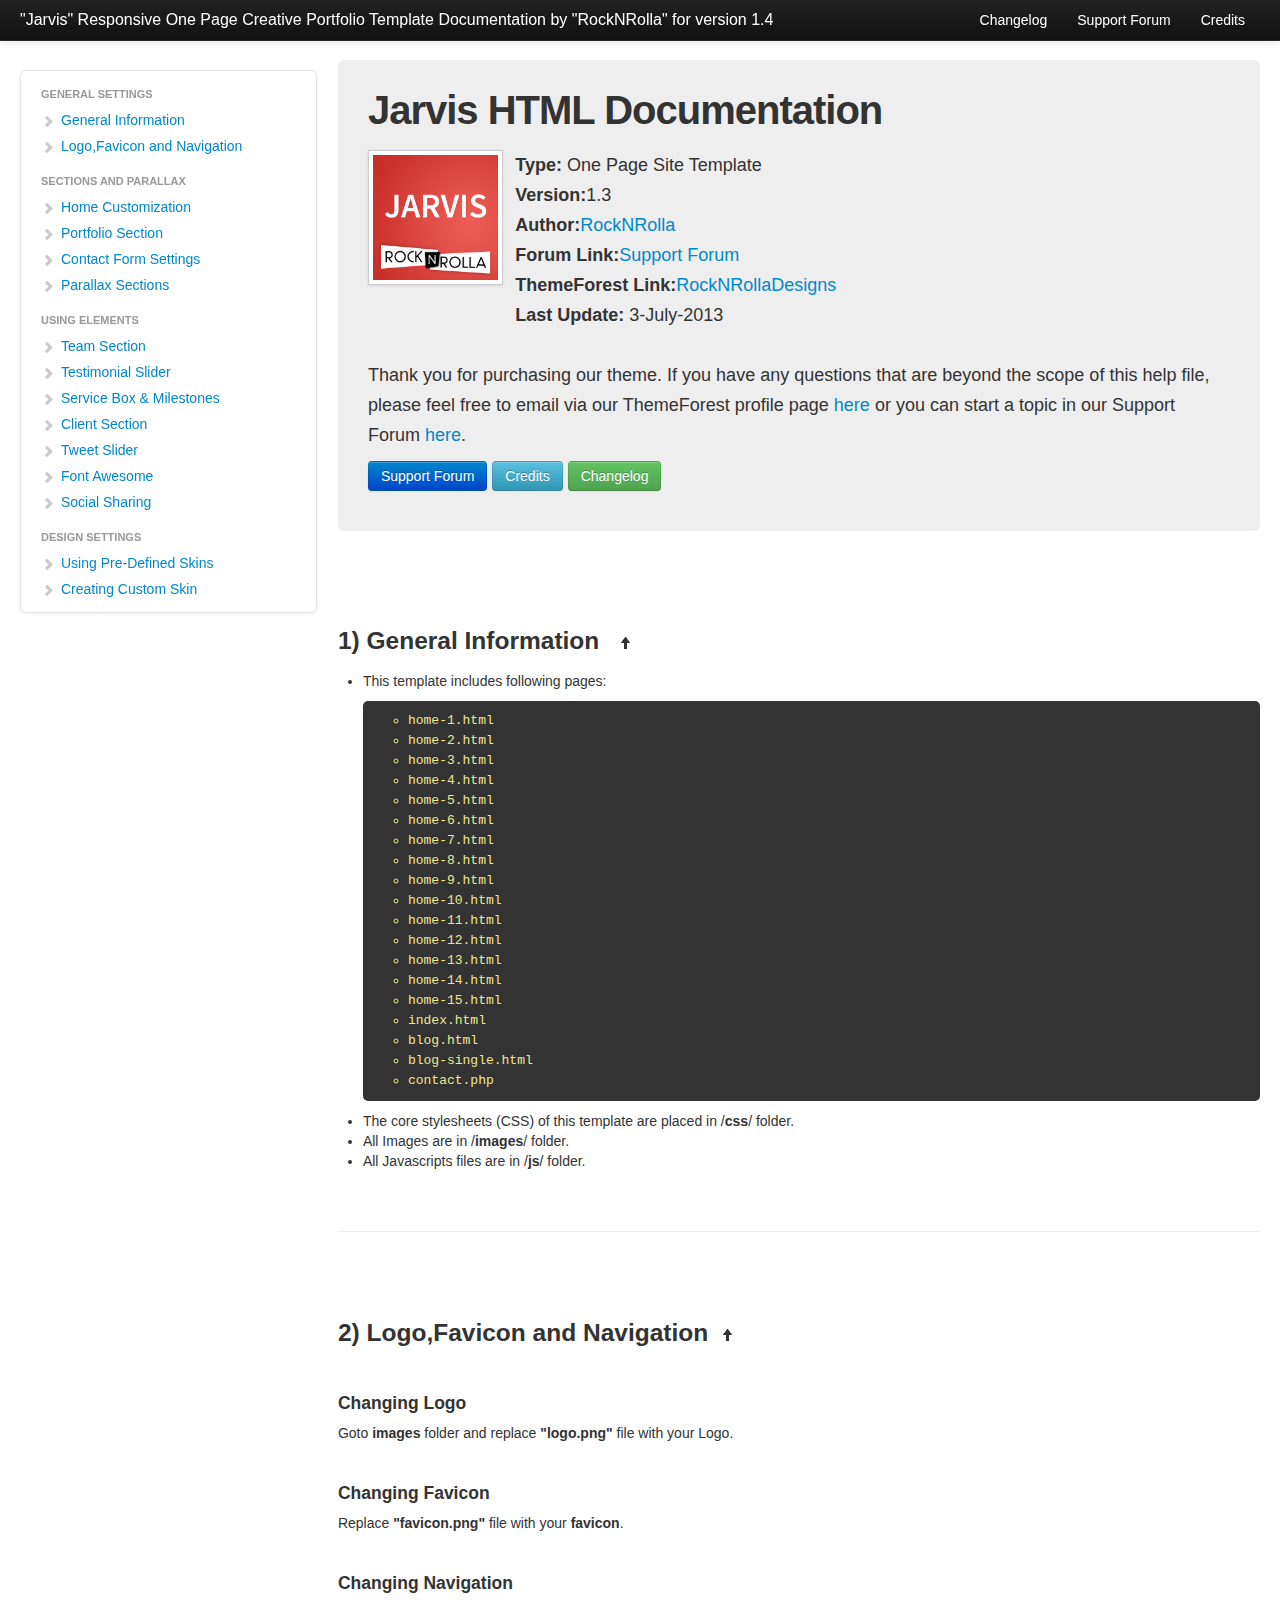
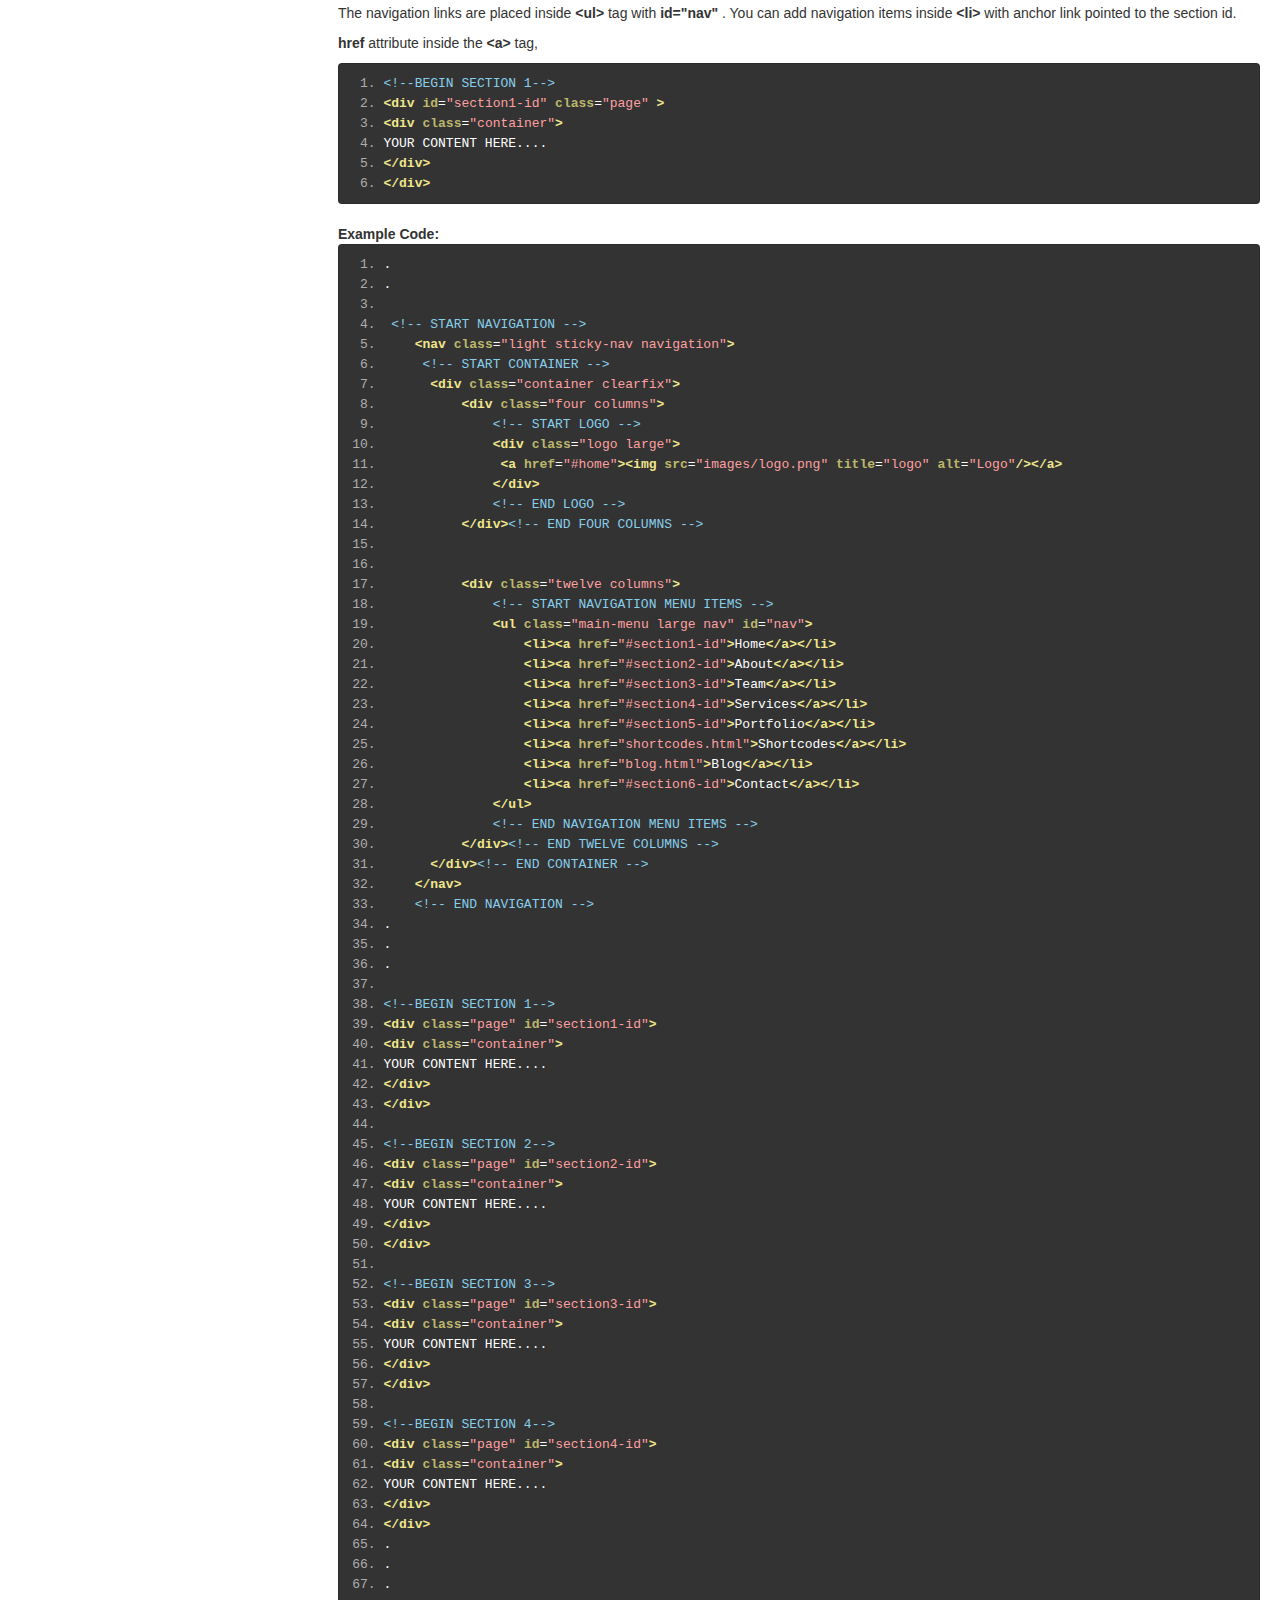
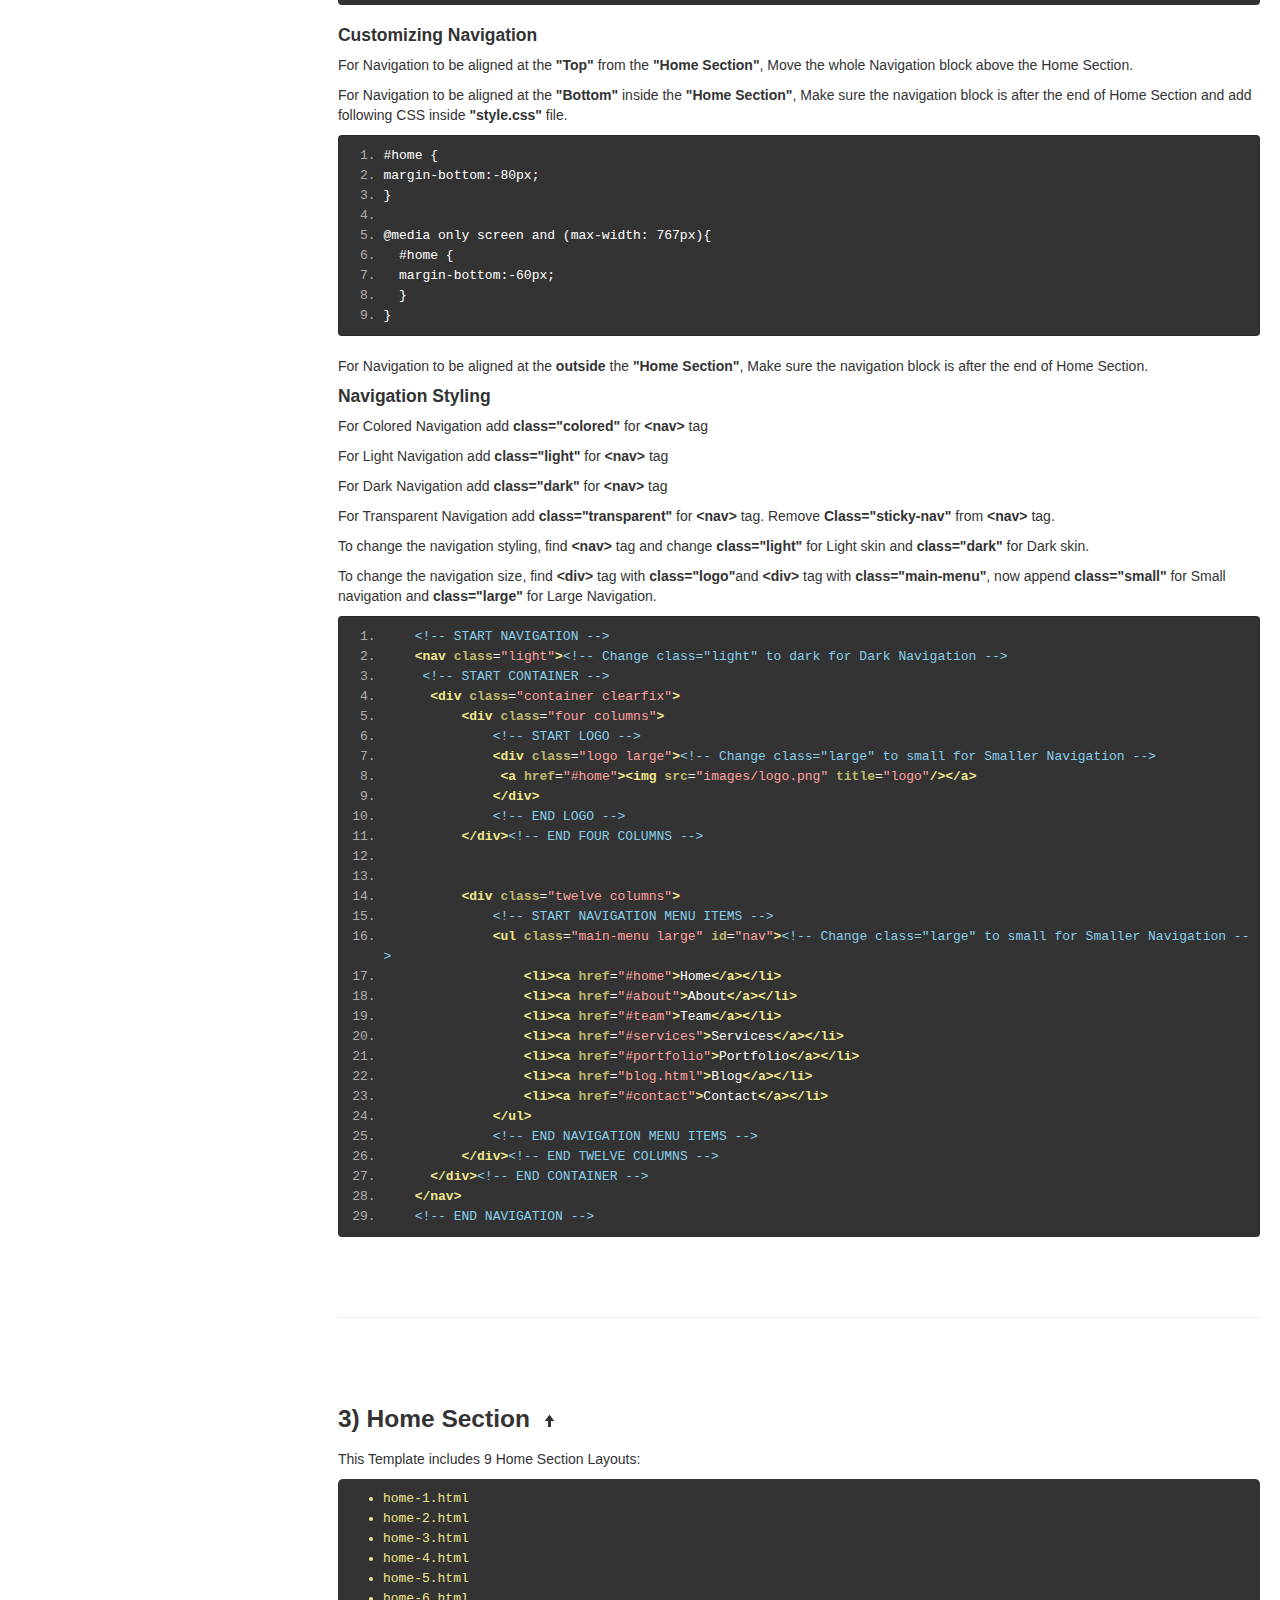
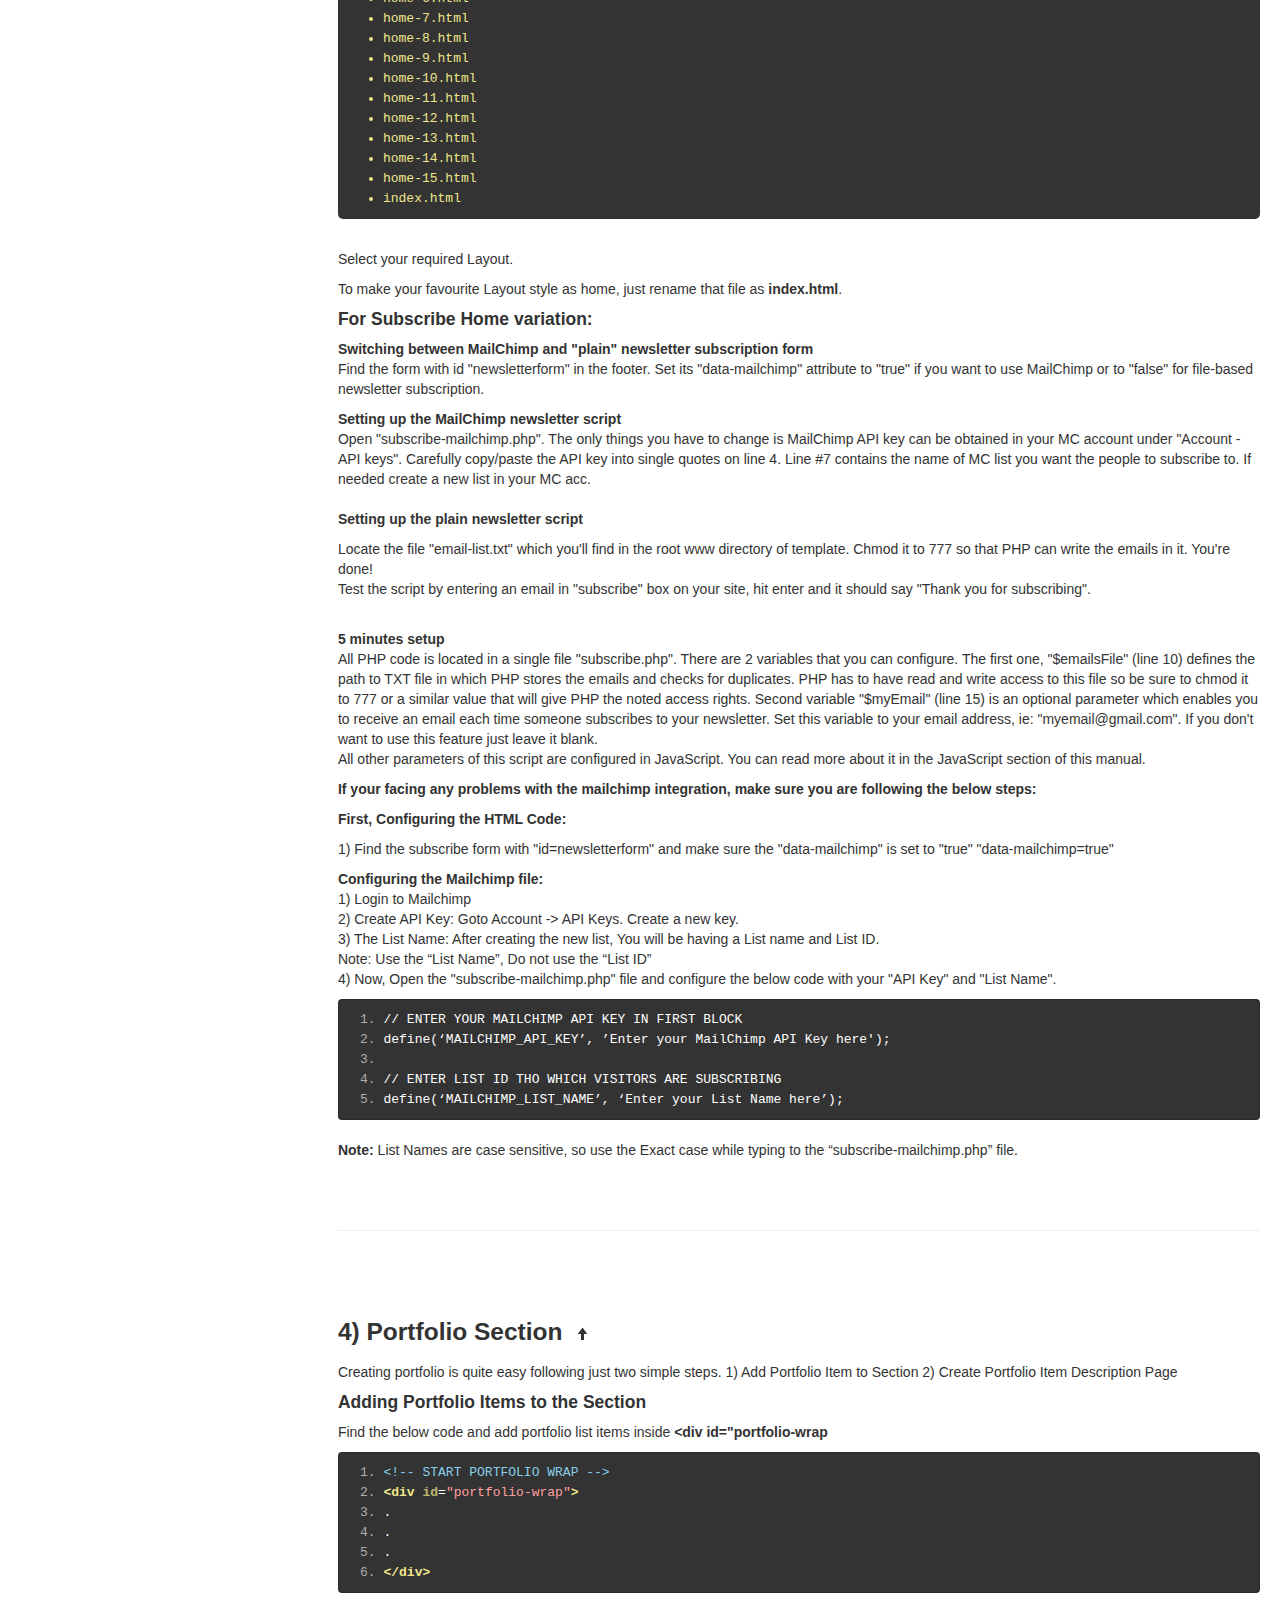
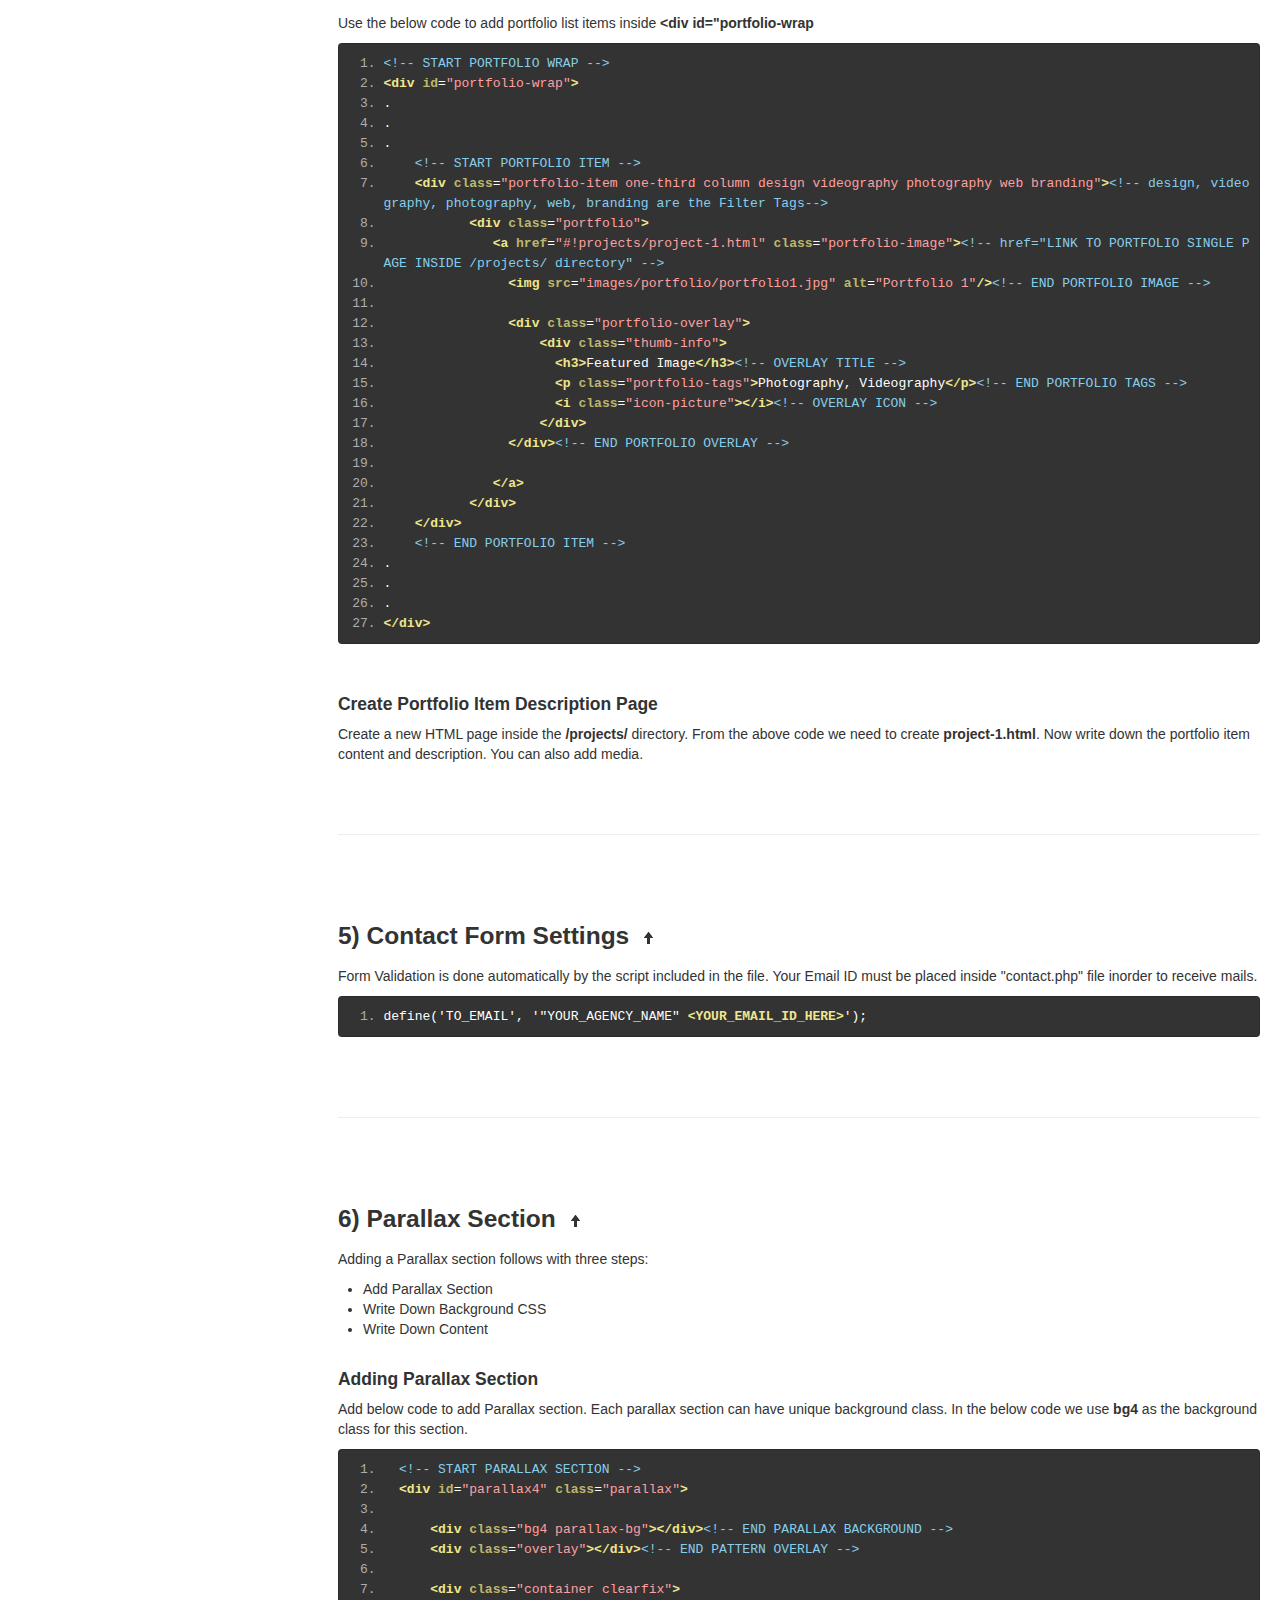
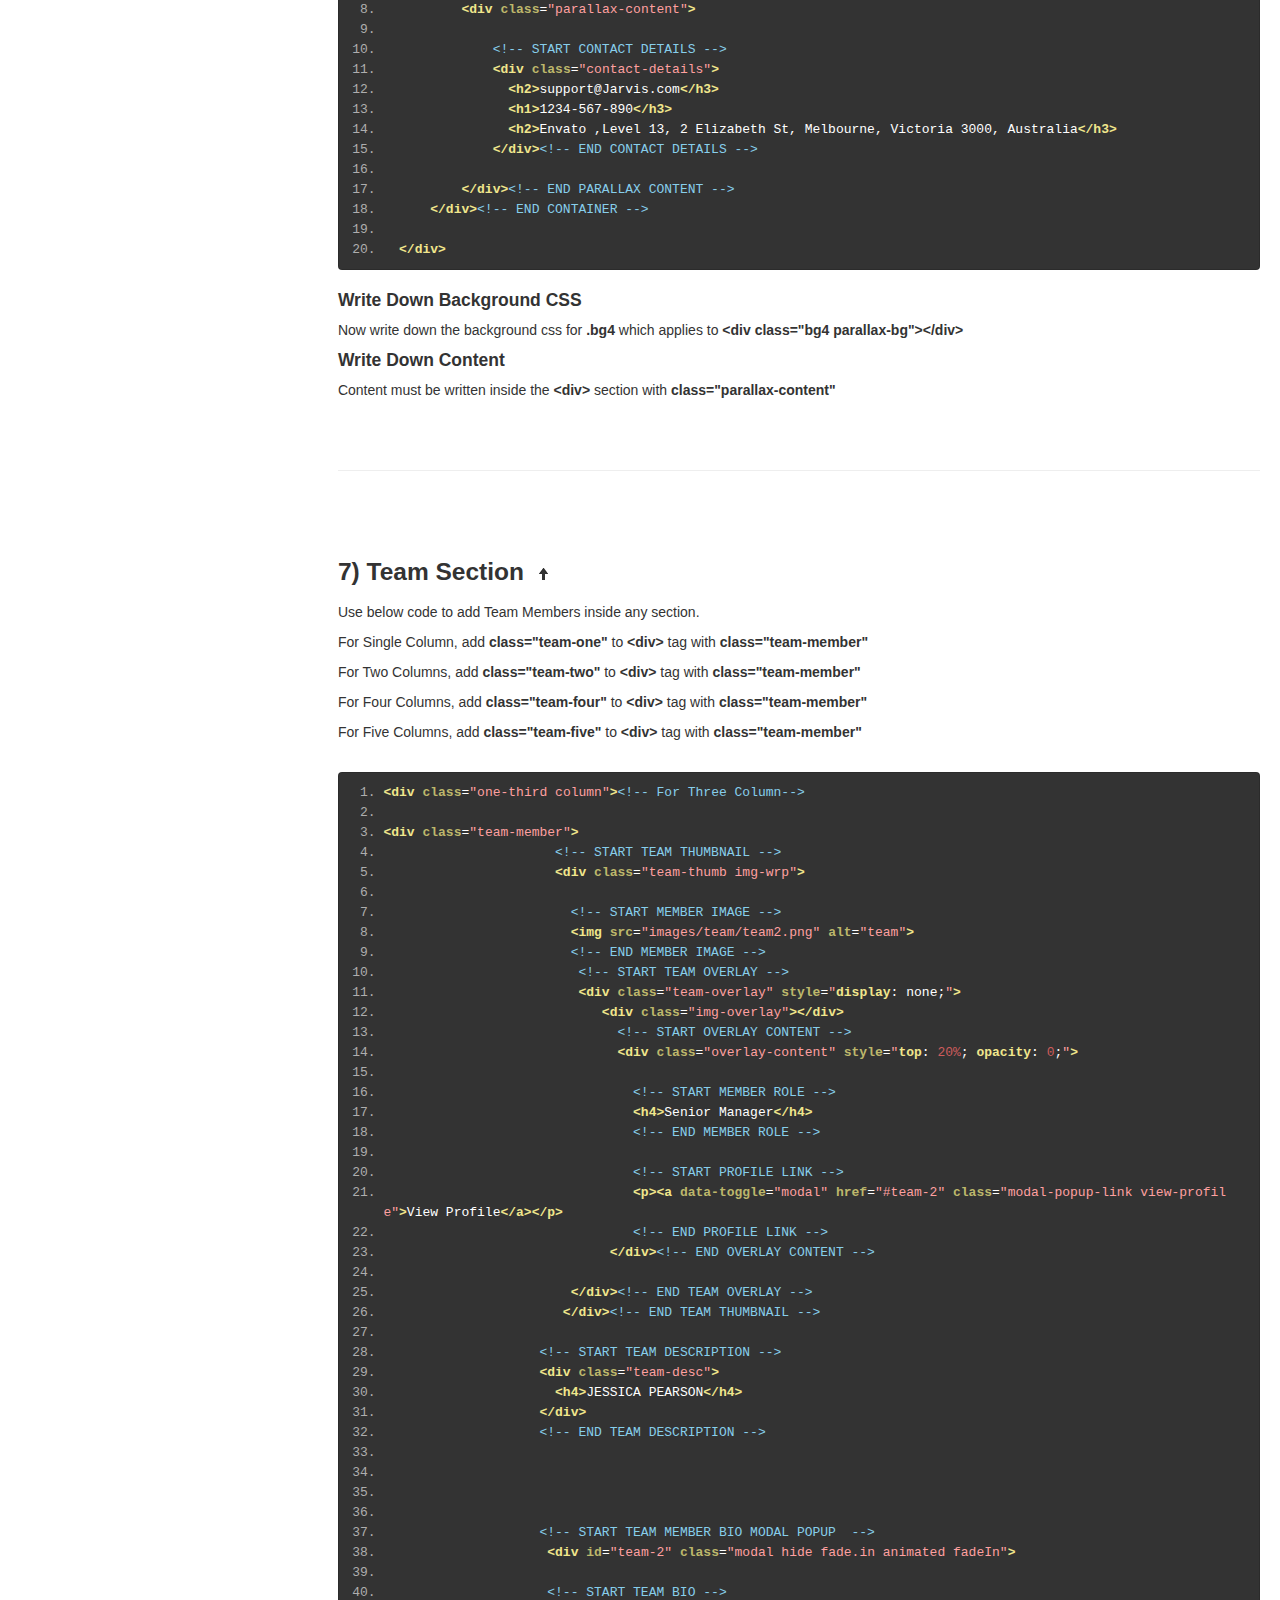
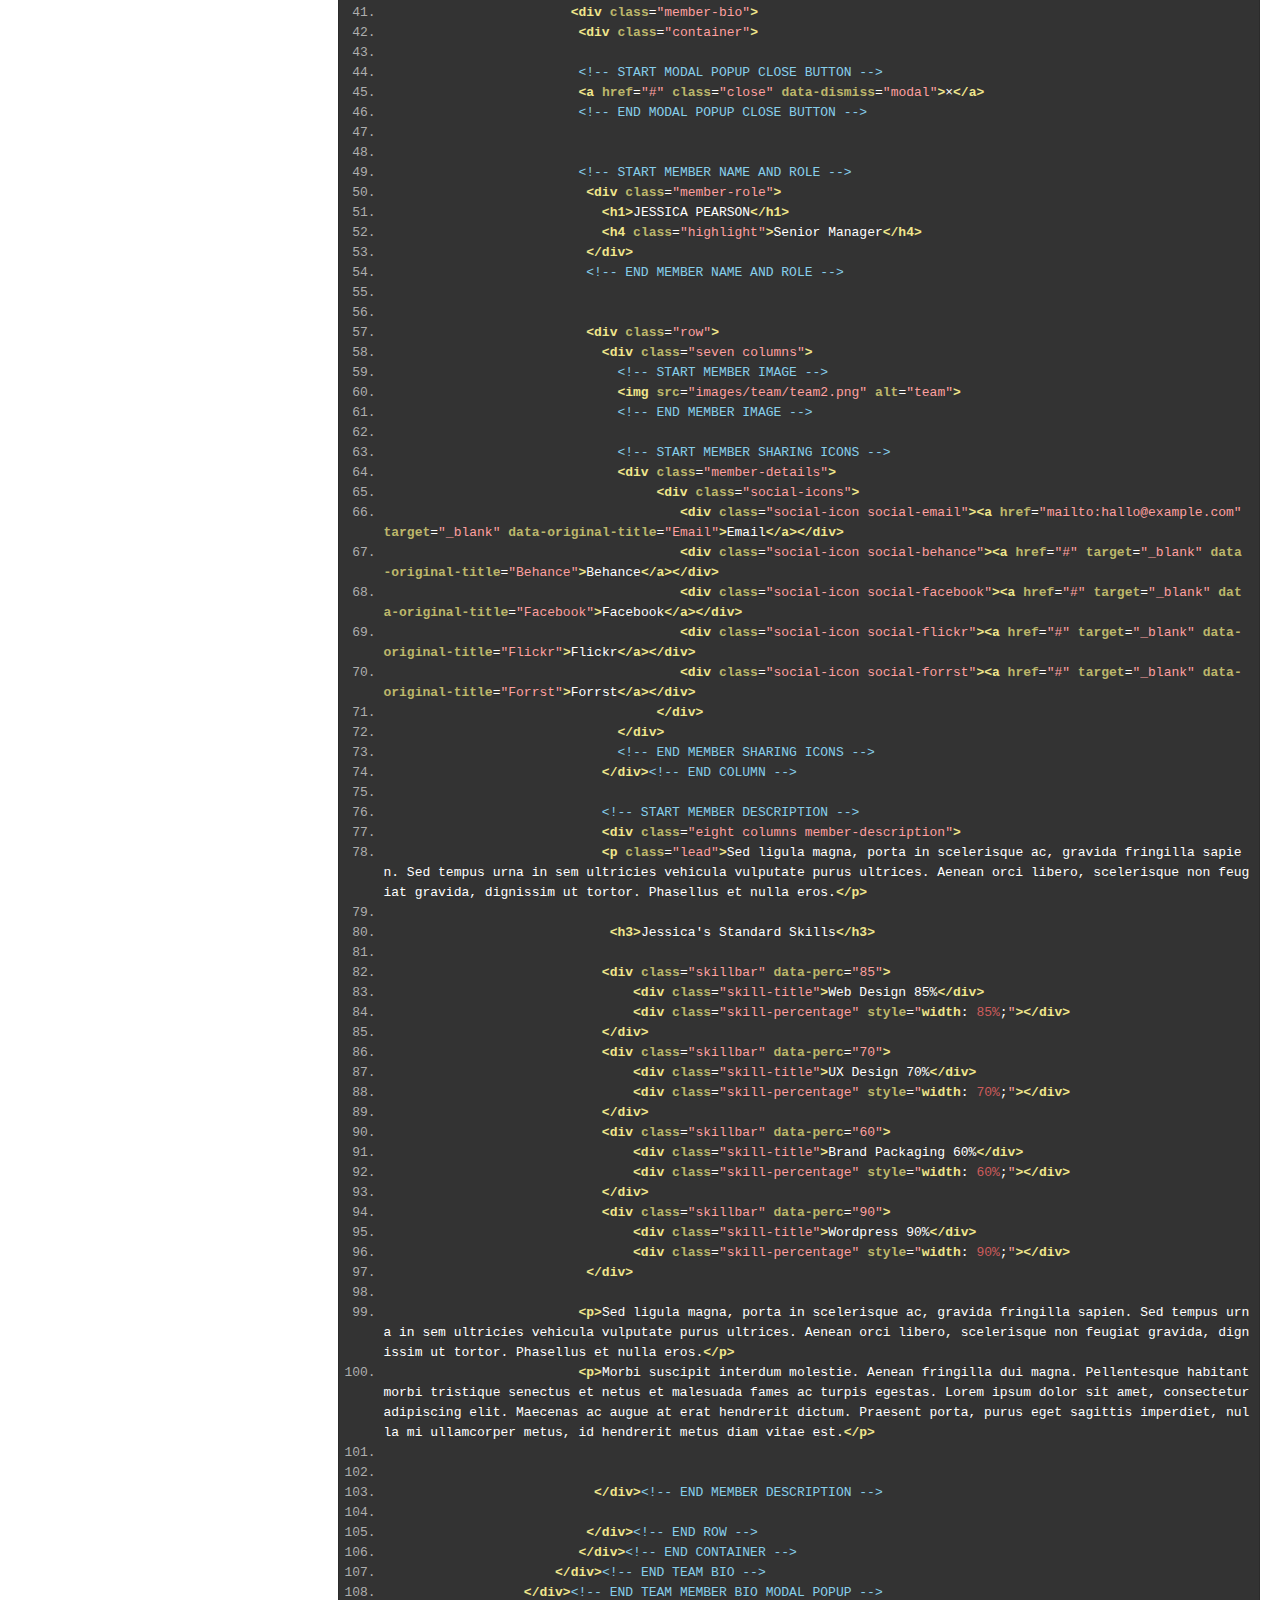
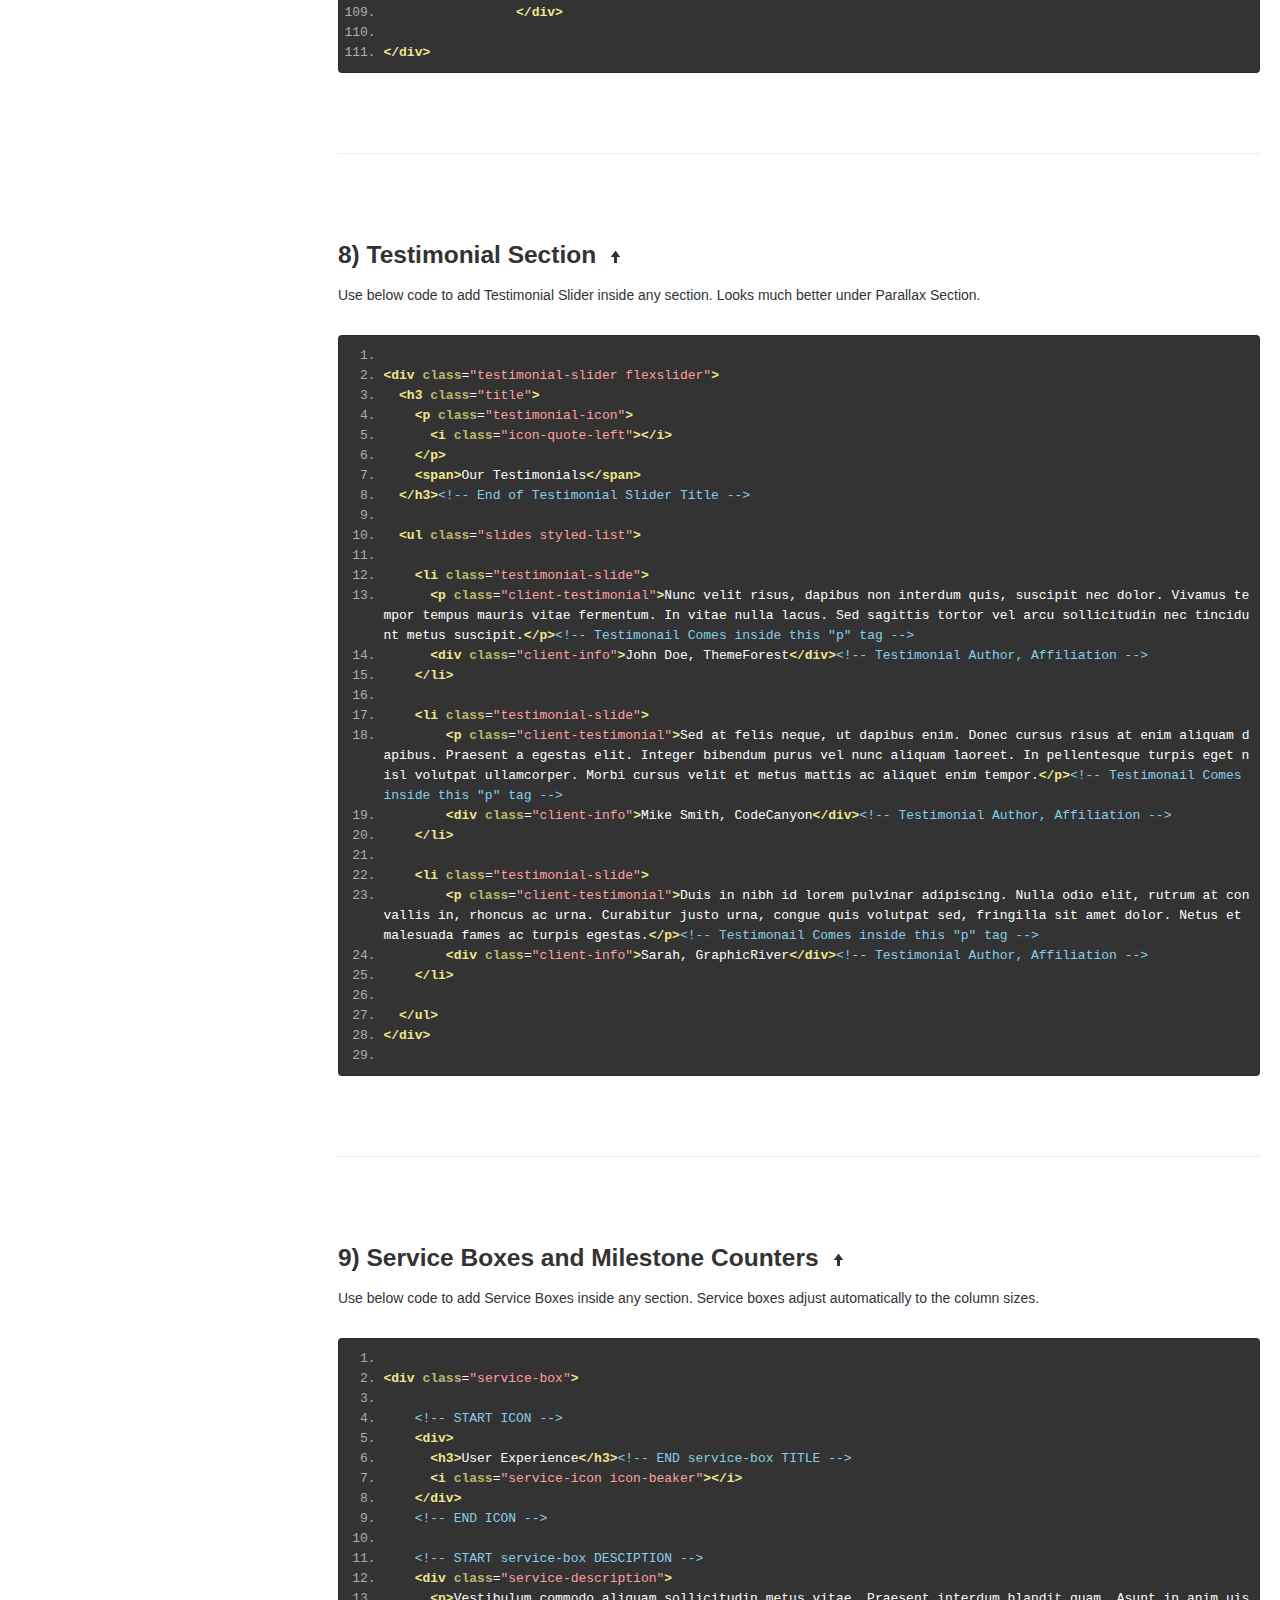
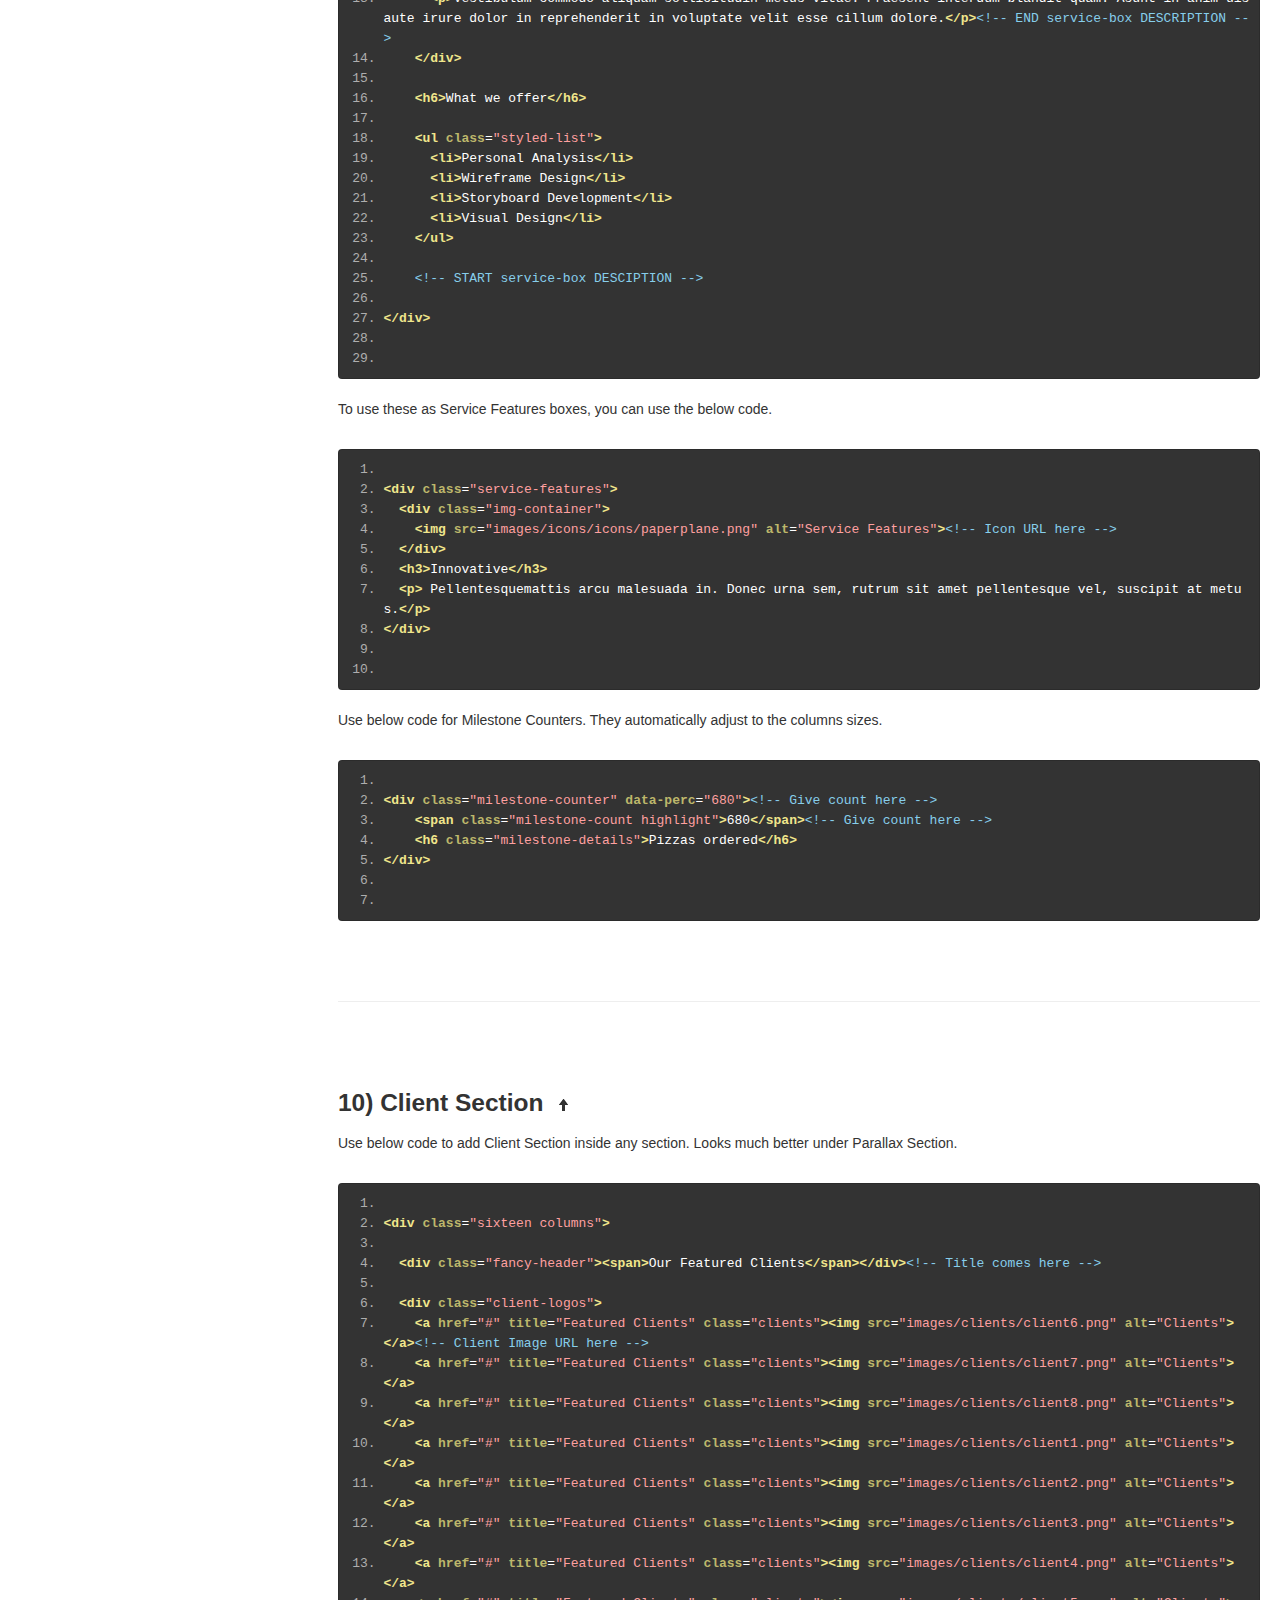
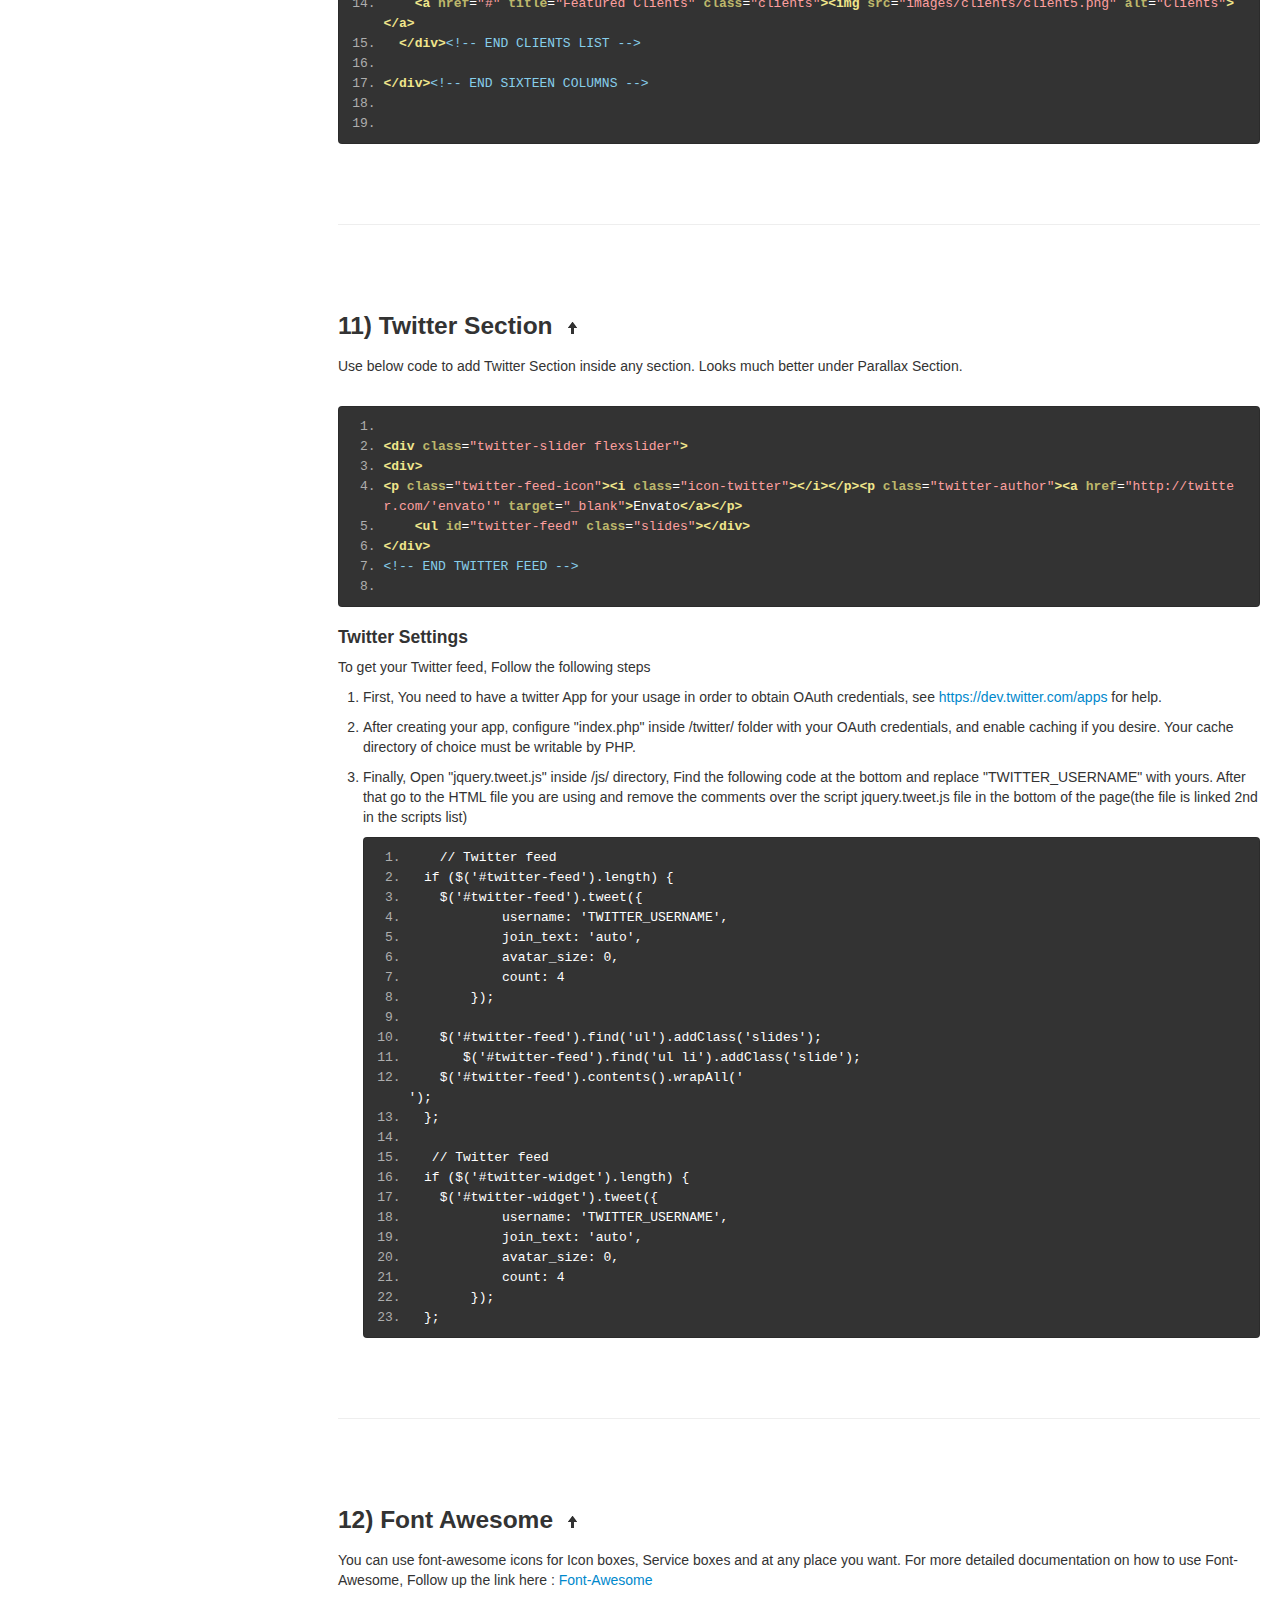
<file: jarvis-v1.4/package/documentation/index.html>
<!DOCTYPE html>
<html lang="en">
  <head>
    <meta charset="utf-8">
    <title>Jarvis Theme Documentation</title>
    <meta name="viewport" content="width=device-width, initial-scale=1.0">
    <meta name="description" content="">
    <meta name="author" content="">

    <!-- Le styles -->
    <link href="./css/bootstrap.css" type="text/css" rel="stylesheet">
   <!-- <link href="./prettify/prettify.css" type="text/css" rel="stylesheet" />-->
    <link href="./prettify/desert.css" type="text/css" rel="stylesheet" />
    
    <script type="text/javascript" src="./prettify/prettify.js"></script>
    <script type="text/javascript" src="./prettify/lang-css.js"></script>

    <style type="text/css">
      body {
        padding-top: 60px;
        padding-bottom: 40px;
      }
      .sidebar-nav {
        padding: 9px 0;
      }
    </style>
   <!-- <link href="../css/bootstrap-responsive.css" rel="stylesheet">-->

    <!-- HTML5 shim, for IE6-8 support of HTML5 elements -->
    <!--[if lt IE 9]>
      <script src="http://html5shim.googlecode.com/svn/trunk/html5.js"></script>
    <![endif]-->

    <!-- Fav and touch icons -->
    <link rel="shortcut icon" href="../assets/ico/favicon.ico">
    <link rel="apple-touch-icon-precomposed" sizes="144x144" href="../assets/ico/apple-touch-icon-144-precomposed.png">
    <link rel="apple-touch-icon-precomposed" sizes="114x114" href="../assets/ico/apple-touch-icon-114-precomposed.png">
    <link rel="apple-touch-icon-precomposed" sizes="72x72" href="../assets/ico/apple-touch-icon-72-precomposed.png">
    <link rel="apple-touch-icon-precomposed" href="../assets/ico/apple-touch-icon-57-precomposed.png">
  </head>

<body onload="prettyPrint()" data-spy="scroll" data-target=".bs-docs-sidebar" data-offset-top="200">

<div class="navbar navbar-inverse navbar-fixed-top">
  <div class="navbar-inner">
    <div class="container-fluid">
      <a class="brand" href="#">"Jarvis" Responsive One Page Creative Portfolio Template Documentation by "RockNRolla" for version 1.4</a>
    <div class="nav-collapse collapse">
        <ul class="nav pull-right">
          <li><a href="#changelog" role="button" data-toggle="modal">Changelog</a></li>
          <li><a href="http://support.rocknrolladesigns.com" target="_blank">Support Forum</a></li>
          <li><a href="#credits" role="button" data-toggle="modal">Credits</a></li>
        </ul>
      </div>
    </div>
  </div>
</div>

<div class="container-fluid">
  <div class="row-fluid">
    
    <div class="span3 bs-docs-sidebar">
      <div class="well bs-docs-sidenav affix" data-spy="affix">
        <ul class="nav nav-list">          
            <li class="nav-header">General Settings</li>
            <li><a href="#general-info"><i class="icon-chevron-right"></i>General Information</a></li>          
            <li><a href="#logo"><i class="icon-chevron-right"></i>Logo,Favicon and Navigation</a></li>
            
            <li class="nav-header">Sections and Parallax</li>
            <li><a href="#home"><i class="icon-chevron-right"></i>Home Customization</a></li>
            <li><a href="#portfolio"><i class="icon-chevron-right"></i>Portfolio Section</a></li>
            <li><a href="#contact"><i class="icon-chevron-right"></i>Contact Form Settings</a></li>
            <li><a href="#parallax"><i class="icon-chevron-right"></i>Parallax Sections</a></li>
            
            <li class="nav-header">Using Elements</li>
            <li><a href="#team"><i class="icon-chevron-right"></i>Team Section</a></li>
            <li><a href="#testis"><i class="icon-chevron-right"></i>Testimonial Slider</a></li>
            <li><a href="#service-box"><i class="icon-chevron-right"></i>Service Box &amp; Milestones</a></li>
            <li><a href="#client"><i class="icon-chevron-right"></i>Client Section</a></li>
            <li><a href="#tweet"><i class="icon-chevron-right"></i>Tweet Slider</a></li>
            <li><a href="#font-awesome"><i class="icon-chevron-right"></i>Font Awesome</a></li>
            <li><a href="#social-share"><i class="icon-chevron-right"></i>Social Sharing</a></li>
            
            <li class="nav-header">Design Settings</li>
            <li><a href="#pre-skins"><i class="icon-chevron-right"></i>Using Pre-Defined Skins</a></li>
            <li><a href="#custom-skin"><i class="icon-chevron-right"></i>Creating Custom Skin</a></li>
            
        </ul>
      </div><!--/.well -->
    </div><!--/span3-->
    

	<div class="span9">
      <div class="hero-unit">
        <h1>Jarvis HTML Documentation</h1>
        
        <div class="row-fluid" style="margin:20px 0px;">
        
            <div class="span2"><img src="./img/thumbnail.png" class="img-polaroid" width="150" height="150"></div>
           
            <div class="span10">
            <strong>Type: </strong>One Page Site Template<br>
            <strong>Version:</strong>1.3<br> 
            <strong>Author:</strong><a href="http://themeforest.net/user/RockNRollaDesigns/" target="_blank">RockNRolla</a><br>                 
            <strong>Forum Link:</strong><a href="http://suppport.rocknrolladesigns.com" target="_blank">Support Forum</a><br>  
            <strong>ThemeForest Link:</strong><a href="http://themeforest.net/user/RockNRollaDesigns" target="_blank">RockNRollaDesigns</a><br>
            <strong>Last Update:</strong> 3-July-2013</p>            
            </div>
        
        </div><!--/.row-fluid-->
        
        <p>Thank you for purchasing our theme. If you have any questions that are beyond the scope of this help file, please feel free to email via our ThemeForest profile page <a href="http://themeforest.net/user/RockNRollaDesigns" target="_blank">here</a> or you can start a topic in our Support Forum <a href="http://support.rocknrolladesigns.com" target="_blank">here</a>. </p>
        <p>
        <a href="http://support.rocknrolladesigns.com" target="_blank" class="btn btn-primary btn-inversebtn-success">Support Forum</a>
        <a href="#credits" role="button" data-toggle="modal" class="btn btn-primary btn-info">Credits</a>
        <a href="#changelog" role="button" data-toggle="modal" class="btn btn-primary btn-success">Changelog</a></p>
        
      </div><!--/.hero-unit-->
      
<!-- General Information -->
<h3 id="general-info" class="ptop60"><strong>1) General Information </strong><a href="#" class="btn btn-link"><i class="icon-arrow-up"></i></a></h3>

<ul>

<li>This template includes following pages: 
<div class="box">
<ul>
<li>home-1.html</li>
<li>home-2.html</li>
<li>home-3.html</li>
<li>home-4.html</li>
<li>home-5.html</li>
<li>home-6.html</li>
<li>home-7.html</li>
<li>home-8.html</li>
<li>home-9.html</li>
<li>home-10.html</li>
<li>home-11.html</li>
<li>home-12.html</li>
<li>home-13.html</li>
<li>home-14.html</li>
<li>home-15.html</li>
<li>index.html</li>
<li>blog.html</li>
<li>blog-single.html</li>
<li>contact.php</li>
</ul>
</div>
</li>

<li>The core stylesheets (CSS) of this template are placed in /<strong>css</strong>/ folder.</li> 
<li>All Images are in /<strong>images</strong>/ folder.</li>
<li>All Javascripts files are in /<strong>js</strong>/ folder.</li>

</ul>		
<br><br>
<hr>


<!-- Logo,Favicon and Navigation -->
<h3 id="logo" class="ptop60"><strong>2) Logo,Favicon and Navigation</strong><a href="#" class="btn btn-link"><i class="icon-arrow-up"></i></a></h3>      

<br>
<h4>Changing Logo</h4>
<p>Goto <strong>images</strong> folder and replace <strong>"logo.png"</strong> file with your Logo.</p>

<br>
<h4>Changing Favicon</h4>
<p>Replace <strong>"favicon.png"</strong> file with your <strong>favicon</strong>.</p>

<br>
<h4>Changing Navigation</h4>
<p>The navigation links are placed inside <strong>&lt;ul&gt;</strong> tag with <strong>id="nav" </strong>. You can add navigation items inside <strong>&lt;li></strong> with anchor link pointed to the section id.</p>
<p><strong>href</strong> attribute inside the <strong>&lt;a></strong> tag,</p> 

<pre class="prettyprint linenums lang-html">
&lt;!--BEGIN SECTION 1-->
&lt;div id="section1-id" class="page" >
&lt;div class="container">
YOUR CONTENT HERE....
&lt;/div>
&lt;/div>
</pre>


<strong>Example Code:</strong>
<pre class="prettyprint linenums lang-html">
.
.

 &lt;!-- START NAVIGATION -->
    &lt;nav class="light sticky-nav navigation">
     &lt;!-- START CONTAINER --> 
      &lt;div class="container clearfix">      
          &lt;div class="four columns">      
              &lt;!-- START LOGO --> 
              &lt;div class="logo large">
               &lt;a href="#home">&lt;img src="images/logo.png" title="logo" alt="Logo"/>&lt;/a>
              &lt;/div>
              &lt;!-- END LOGO -->     
          &lt;/div>&lt;!-- END FOUR COLUMNS -->   
          
                   
          &lt;div class="twelve columns">                
              &lt;!-- START NAVIGATION MENU ITEMS -->
              &lt;ul class="main-menu large nav" id="nav">
                  &lt;li>&lt;a href="#section1-id">Home&lt;/a>&lt;/li>                
                  &lt;li>&lt;a href="#section2-id">About&lt;/a>&lt;/li>
                  &lt;li>&lt;a href="#section3-id">Team&lt;/a>&lt;/li>
                  &lt;li>&lt;a href="#section4-id">Services&lt;/a>&lt;/li>
                  &lt;li>&lt;a href="#section5-id">Portfolio&lt;/a>&lt;/li>
                  &lt;li>&lt;a href="shortcodes.html">Shortcodes&lt;/a>&lt;/li>                  
                  &lt;li>&lt;a href="blog.html">Blog&lt;/a>&lt;/li>                  
                  &lt;li>&lt;a href="#section6-id">Contact&lt;/a>&lt;/li>
              &lt;/ul>
              &lt;!-- END NAVIGATION MENU ITEMS -->        
          &lt;/div>&lt;!-- END TWELVE COLUMNS --> 
      &lt;/div>&lt;!-- END CONTAINER -->  
    &lt;/nav>
    &lt;!-- END NAVIGATION -->
.
.
.

&lt;!--BEGIN SECTION 1-->
&lt;div class="page" id="section1-id">
&lt;div class="container">
YOUR CONTENT HERE....
&lt;/div>
&lt;/div>

&lt;!--BEGIN SECTION 2-->
&lt;div class="page" id="section2-id">
&lt;div class="container">
YOUR CONTENT HERE....
&lt;/div>
&lt;/div>

&lt;!--BEGIN SECTION 3-->
&lt;div class="page" id="section3-id">
&lt;div class="container">
YOUR CONTENT HERE....
&lt;/div>
&lt;/div>

&lt;!--BEGIN SECTION 4-->
&lt;div class="page" id="section4-id">
&lt;div class="container">
YOUR CONTENT HERE....
&lt;/div>
&lt;/div>
.
.
.
</pre>     


<h4>Customizing Navigation</h4>
<p>For Navigation to be aligned at the <strong>"Top"</strong> from the <strong>"Home Section"</strong>, Move the whole Navigation block above the Home Section.</p>
<p>For Navigation to be aligned at the <strong>"Bottom"</strong> inside the <strong>"Home Section"</strong>, Make sure the navigation block is after the end of Home Section and add following CSS inside <strong>"style.css"</strong> file.</p>
<pre class="prettyprint linenums lang-html">
#home {
margin-bottom:-80px;
}

@media only screen and (max-width: 767px){
  #home {
  margin-bottom:-60px;
  }
}
</pre>

<p>For Navigation to be aligned at the <strong>outside</strong> the <strong>"Home Section"</strong>, Make sure the navigation block is after the end of Home Section.</p>


<h4>Navigation Styling</h4>
<p>For Colored Navigation add <strong>class="colored"</strong> for <strong>&lt;nav></strong> tag</p>
<p>For Light Navigation add <strong>class="light"</strong> for <strong>&lt;nav></strong> tag</p>
<p>For Dark Navigation add <strong>class="dark"</strong> for <strong>&lt;nav></strong> tag</p>
<p>For Transparent Navigation add <strong>class="transparent"</strong> for <strong>&lt;nav></strong> tag. Remove <strong>Class="sticky-nav"</strong> from <strong>&lt;nav></strong> tag.</p>
<p>To change the navigation styling, find <strong>&lt;nav></strong> tag and change <strong>class="light"</strong> for Light skin and <strong>class="dark"</strong> for Dark skin.</p>
<p>To change the navigation size, find <strong>&lt;div></strong> tag with <strong>class="logo"</strong>and <strong>&lt;div></strong> tag with <strong>class="main-menu"</strong>, now append <strong>class="small"</strong> for Small navigation and <strong>class="large"</strong> for Large Navigation.</p>
<pre class="prettyprint linenums lang-html">
    &lt;!-- START NAVIGATION -->
    &lt;nav class="light">&lt;!-- Change class="light" to dark for Dark Navigation -->
     &lt;!-- START CONTAINER --> 
      &lt;div class="container clearfix">      
          &lt;div class="four columns">      
              &lt;!-- START LOGO --> 
              &lt;div class="logo large">&lt;!-- Change class="large" to small for Smaller Navigation -->
               &lt;a href="#home">&lt;img src="images/logo.png" title="logo"/>&lt;/a>
              &lt;/div>
              &lt;!-- END LOGO -->     
          &lt;/div>&lt;!-- END FOUR COLUMNS -->   
          
                   
          &lt;div class="twelve columns">                
              &lt;!-- START NAVIGATION MENU ITEMS -->
              &lt;ul class="main-menu large" id="nav">&lt;!-- Change class="large" to small for Smaller Navigation -->
                  &lt;li>&lt;a href="#home">Home&lt;/a>&lt;/li>                
                  &lt;li>&lt;a href="#about">About&lt;/a>&lt;/li>
                  &lt;li>&lt;a href="#team">Team&lt;/a>&lt;/li>
                  &lt;li>&lt;a href="#services">Services&lt;/a>&lt;/li>
                  &lt;li>&lt;a href="#portfolio">Portfolio&lt;/a>&lt;/li>
                  &lt;li>&lt;a href="blog.html">Blog&lt;/a>&lt;/li>                  
                  &lt;li>&lt;a href="#contact">Contact&lt;/a>&lt;/li>
              &lt;/ul>
              &lt;!-- END NAVIGATION MENU ITEMS -->        
          &lt;/div>&lt;!-- END TWELVE COLUMNS --> 
      &lt;/div>&lt;!-- END CONTAINER -->  
    &lt;/nav>
    &lt;!-- END NAVIGATION -->
</pre>  
<br><br> 
<hr>
 
 
<!-- Home Section -->
<h3 id="home" class="ptop60"><strong>3) Home Section</strong><a href="#" class="btn btn-link"><i class="icon-arrow-up"></i></a></h3>
 
<p>This Template includes 9 Home Section Layouts:</p>

<div class="box">
<ul>
<li>home-1.html</li>
<li>home-2.html</li>
<li>home-3.html</li>
<li>home-4.html</li>
<li>home-5.html</li>
<li>home-6.html</li>
<li>home-7.html</li>
<li>home-8.html</li>
<li>home-9.html</li>
<li>home-10.html</li>
<li>home-11.html</li>
<li>home-12.html</li>
<li>home-13.html</li>
<li>home-14.html</li>
<li>home-15.html</li>
<li>index.html</li>
</ul>
</div>

<br>

<p>Select your required Layout.</p>
<p> To make your favourite Layout style as home, just rename that file as <strong>index.html</strong>.</p>

<h4>For Subscribe Home variation:</h4>

<b>Switching between MailChimp and "plain" newsletter subscription form</b><br>
<p>Find the form with id "newsletterform" in the footer. Set its "data-mailchimp" attribute to "true" if you want to use MailChimp or to "false" for file-based newsletter subscription.</p>

<b>Setting up the MailChimp newsletter script</b><br>
<p>Open "subscribe-mailchimp.php". The only things you have to change is MailChimp API key can be obtained in your MC account under "Account - API keys". Carefully copy/paste the API key into single quotes on line 4. Line #7 contains the name of MC list you want the people to subscribe to. If needed create a new list in your MC acc.<br><br>

<b>Setting up the plain newsletter script</b><br>
<p>Locate the file "email-list.txt" which you'll find in the root www directory of template. Chmod it to 777 so that PHP can write the emails in it. You're done!<br>
Test the script by entering an email in "subscribe" box on your site, hit enter and it should say "Thank you for subscribing".<br><br></p>

<p><b>5 minutes setup</b><br>
All PHP code is located in a single file "subscribe.php". There are 2 variables that you can configure. The first one, "$emailsFile" (line 10) defines the path to TXT file in which PHP stores the emails and checks for duplicates. PHP has to have read and write access to this file so be sure to chmod it to 777 or a similar value that will give PHP the noted access rights. Second variable "$myEmail" (line 15) is an optional parameter which enables you to receive an email each time someone subscribes to your newsletter. Set this variable to your email address, ie: "myemail@gmail.com". If you don't want to use this feature just leave it blank.<br>
All other parameters of this script are configured in JavaScript. You can read more about it in the JavaScript section of this manual. </p>

<p><b>If your facing any problems with the mailchimp integration, make sure you are following the below steps:</b></p>

<p><b>First, Configuring the HTML Code:</b></p>
<p>1) Find the subscribe form with "id=newsletterform" and make sure the "data-mailchimp" is set to "true"
"data-mailchimp=true"</p>
<p><b>Configuring the Mailchimp file:</b><br>
1) Login to Mailchimp<br>
2) Create API Key: Goto Account -> API Keys. Create a new key.<br>
3) The List Name: After creating the new list, You will be having a List name and List ID.<br>
Note: Use the “List Name”, Do not use the “List ID”<br>
4) Now, Open the "subscribe-mailchimp.php" file and configure the below code with your "API Key" and "List Name".</p>

<pre class="prettyprint linenums lang-html">
// ENTER YOUR MAILCHIMP API KEY IN FIRST BLOCK
define(‘MAILCHIMP_API_KEY’, ’Enter your MailChimp API Key here′);

// ENTER LIST ID THO WHICH VISITORS ARE SUBSCRIBING
define(‘MAILCHIMP_LIST_NAME’, ‘Enter your List Name here’);
</pre>

<p><strong>Note:</strong> List Names are case sensitive, so use the Exact case while typing to the “subscribe-mailchimp.php” file.</p>


<br><br>
<hr>

<!-- Portfolio Section -->
<h3 id="portfolio" class="ptop60"><strong>4) Portfolio Section</strong><a href="#" class="btn btn-link"><i class="icon-arrow-up"></i></a></h3>
 
<p>Creating portfolio is quite easy following just two simple steps. 1) Add Portfolio Item to Section 2) Create Portfolio Item Description Page</p>

<h4>Adding Portfolio Items to the Section</h4>
<p>Find the below code and add portfolio list items inside <strong>&lt;div id="portfolio-wrap</strong></p>

<pre class="prettyprint linenums lang-html">
&lt;!-- START PORTFOLIO WRAP -->  
&lt;div id="portfolio-wrap">
.
.
.
&lt;/div>
</pre>  

<p>Use the below code to add portfolio list items inside <strong>&lt;div id="portfolio-wrap</strong></p>

<pre class="prettyprint linenums lang-html">
&lt;!-- START PORTFOLIO WRAP -->  
&lt;div id="portfolio-wrap">
.
.
.
    &lt;!-- START PORTFOLIO ITEM -->                   
    &lt;div class="portfolio-item one-third column design videography photography web branding">&lt;!-- design, videography, photography, web, branding are the Filter Tags-->
           &lt;div class="portfolio">
              &lt;a href="#!projects/project-1.html" class="portfolio-image">&lt;!-- href="LINK TO PORTFOLIO SINGLE PAGE INSIDE /projects/ directory" -->
                &lt;img src="images/portfolio/portfolio1.jpg" alt="Portfolio 1"/>&lt;!-- END PORTFOLIO IMAGE -->   
                
                &lt;div class="portfolio-overlay">                
                    &lt;div class="thumb-info">                
                      &lt;h3>Featured Image&lt;/h3>&lt;!-- OVERLAY TITLE -->  
                      &lt;p class="portfolio-tags">Photography, Videography&lt;/p>&lt;!-- END PORTFOLIO TAGS -->  
                      &lt;i class="icon-picture">&lt;/i>&lt;!-- OVERLAY ICON --> 
                    &lt;/div>                
                &lt;/div>&lt;!-- END PORTFOLIO OVERLAY --> 
              
              &lt;/a>
           &lt;/div>
    &lt;/div>
    &lt;!-- END PORTFOLIO ITEM -->
.
.
.
&lt;/div>
</pre> 

<br>
<h4>Create Portfolio Item Description Page</h4>
<p>Create a new HTML page inside the <strong>/projects/</strong> directory. From the above code we need to create <strong>project-1.html</strong>. Now write down the portfolio item content and description. You can also add media.</p>

<br><br>
<hr>
 
<!-- Contact Form Settings -->
<h3 id="contact" class="ptop60"><strong>5) Contact Form Settings</strong><a href="#" class="btn btn-link"><i class="icon-arrow-up"></i></a></h3>       
<p>Form Validation is done automatically by the script included in the file. Your Email ID must be placed inside "contact.php" file inorder to receive mails.</p>

<pre class="prettyprint linenums lang-html">
define('TO_EMAIL', '"YOUR_AGENCY_NAME" &lt;YOUR_EMAIL_ID_HERE>');
</pre>
<br><br>
<hr>

<!-- Parallax Section Settings -->
<h3 id="parallax" class="ptop60"><strong>6) Parallax Section</strong><a href="#" class="btn btn-link"><i class="icon-arrow-up"></i></a></h3>       
<p>Adding a Parallax section follows with three steps:</p>
<ul>
  <li>Add Parallax Section</li>
  <li>Write Down Background CSS</li>
  <li>Write Down Content</li>
</ul>

<br>
<h4>Adding Parallax Section</h4>
<p>Add below code to add Parallax section. Each parallax section can have unique background class. In the below code we use <strong>bg4</strong> as the background class for this section.</p>
<pre class="prettyprint linenums lang-html">
  &lt;!-- START PARALLAX SECTION -->
  &lt;div id="parallax4" class="parallax">

      &lt;div class="bg4 parallax-bg">&lt;/div>&lt;!-- END PARALLAX BACKGROUND -->
      &lt;div class="overlay">&lt;/div>&lt;!-- END PATTERN OVERLAY -->
      
      &lt;div class="container clearfix">
          &lt;div class="parallax-content">

              &lt;!-- START CONTACT DETAILS -->
              &lt;div class="contact-details">
                &lt;h2>support@Jarvis.com&lt;/h3>
                &lt;h1>1234-567-890&lt;/h3>
                &lt;h2>Envato ,Level 13, 2 Elizabeth St, Melbourne, Victoria 3000, Australia&lt;/h3>
              &lt;/div>&lt;!-- END CONTACT DETAILS -->
            
          &lt;/div>&lt;!-- END PARALLAX CONTENT -->
      &lt;/div>&lt;!-- END CONTAINER -->

  &lt;/div><!-- END PARALLAX SECTION --> 
</pre>
<h4>Write Down Background CSS</h4>
<p>Now write down the background css for <strong>.bg4</strong> which applies to <strong>&lt;div class="bg4 parallax-bg">&lt;/div></strong></p>
<h4>Write Down Content</h4>
<p>Content must be written inside the <strong>&lt;div></strong> section with <strong>class="parallax-content"</strong></p>
<br><br>
<hr>

<!-- Team Section Settings -->
<h3 id="team" class="ptop60"><strong>7) Team Section</strong><a href="#" class="btn btn-link"><i class="icon-arrow-up"></i></a></h3>       
<p>Use below code to add Team Members inside any section.</p>
<p>For Single Column, add <strong>class="team-one"</strong> to <strong>&lt;div></strong> tag with <strong>class="team-member"</strong></p>
<p>For Two Columns, add <strong>class="team-two"</strong> to <strong>&lt;div></strong> tag with <strong>class="team-member"</strong></p>
<p>For Four Columns, add <strong>class="team-four"</strong> to <strong>&lt;div></strong> tag with <strong>class="team-member"</strong></p>
<p>For Five Columns, add <strong>class="team-five"</strong> to <strong>&lt;div></strong> tag with <strong>class="team-member"</strong></p>

<br>
<pre class="prettyprint linenums lang-html">
&lt;div class="one-third column">&lt;!-- For Three Column-->              
    
&lt;div class="team-member">
                      &lt;!-- START TEAM THUMBNAIL -->  
                      &lt;div class="team-thumb img-wrp">
                      
                        &lt;!-- START MEMBER IMAGE --> 
                        &lt;img src="images/team/team2.png" alt="team">  
                        &lt;!-- END MEMBER IMAGE --> 
                         &lt;!-- START TEAM OVERLAY -->  
                         &lt;div class="team-overlay" style="display: none;">
                            &lt;div class="img-overlay">&lt;/div>
                              &lt;!-- START OVERLAY CONTENT -->  
                              &lt;div class="overlay-content" style="top: 20%; opacity: 0;">                            
                                
                                &lt;!-- START MEMBER ROLE --> 
                                &lt;h4>Senior Manager&lt;/h4>
                                &lt;!-- END MEMBER ROLE --> 
                                
                                &lt;!-- START PROFILE LINK --> 
                                &lt;p>&lt;a data-toggle="modal" href="#team-2" class="modal-popup-link view-profile">View Profile&lt;/a>&lt;/p>
                                &lt;!-- END PROFILE LINK -->  
                             &lt;/div>&lt;!-- END OVERLAY CONTENT -->  
                             
                        &lt;/div>&lt;!-- END TEAM OVERLAY -->          
                       &lt;/div>&lt;!-- END TEAM THUMBNAIL -->  
                                       
                    &lt;!-- START TEAM DESCRIPTION -->  
                    &lt;div class="team-desc">
                      &lt;h4>JESSICA PEARSON&lt;/h4>
                    &lt;/div>  
                    &lt;!-- END TEAM DESCRIPTION -->  
                    
                    
                    
                         
                    &lt;!-- START TEAM MEMBER BIO MODAL POPUP  -->
                     &lt;div id="team-2" class="modal hide fade.in animated fadeIn">
                     
                     &lt;!-- START TEAM BIO -->       
                        &lt;div class="member-bio">
                         &lt;div class="container">      
                         
                         &lt;!-- START MODAL POPUP CLOSE BUTTON -->                                     
                         &lt;a href="#" class="close" data-dismiss="modal">×&lt;/a>
                         &lt;!-- END MODAL POPUP CLOSE BUTTON -->
                         
                         
                         &lt;!-- START MEMBER NAME AND ROLE --> 
                          &lt;div class="member-role">
                            &lt;h1>JESSICA PEARSON&lt;/h1>
                            &lt;h4 class="highlight">Senior Manager&lt;/h4>
                          &lt;/div>
                          &lt;!-- END MEMBER NAME AND ROLE -->  
                          
                          
                          &lt;div class="row">
                            &lt;div class="seven columns">
                              &lt;!-- START MEMBER IMAGE --> 
                              &lt;img src="images/team/team2.png" alt="team">  
                              &lt;!-- END MEMBER IMAGE --> 
                              
                              &lt;!-- START MEMBER SHARING ICONS --> 
                              &lt;div class="member-details">                             
                                   &lt;div class="social-icons">
                                      &lt;div class="social-icon social-email">&lt;a href="mailto:hallo@example.com" target="_blank" data-original-title="Email">Email&lt;/a>&lt;/div>
                                      &lt;div class="social-icon social-behance">&lt;a href="#" target="_blank" data-original-title="Behance">Behance&lt;/a>&lt;/div>
                                      &lt;div class="social-icon social-facebook">&lt;a href="#" target="_blank" data-original-title="Facebook">Facebook&lt;/a>&lt;/div>
                                      &lt;div class="social-icon social-flickr">&lt;a href="#" target="_blank" data-original-title="Flickr">Flickr&lt;/a>&lt;/div>
                                      &lt;div class="social-icon social-forrst">&lt;a href="#" target="_blank" data-original-title="Forrst">Forrst&lt;/a>&lt;/div>
                                   &lt;/div>                     
                              &lt;/div>
                              &lt;!-- END MEMBER SHARING ICONS -->   
                            &lt;/div>&lt;!-- END COLUMN --> 
                            
                            &lt;!-- START MEMBER DESCRIPTION --> 
                            &lt;div class="eight columns member-description">
                            &lt;p class="lead">Sed ligula magna, porta in scelerisque ac, gravida fringilla sapien. Sed tempus urna in sem ultricies vehicula vulputate purus ultrices. Aenean orci libero, scelerisque non feugiat gravida, dignissim ut tortor. Phasellus et nulla eros.&lt;/p>
                            
                             &lt;h3>Jessica's Standard Skills&lt;/h3>
  
                            &lt;div class="skillbar" data-perc="85">
                                &lt;div class="skill-title">Web Design 85%&lt;/div>
                                &lt;div class="skill-percentage" style="width: 85%;">&lt;/div>
                            &lt;/div>
                            &lt;div class="skillbar" data-perc="70">
                                &lt;div class="skill-title">UX Design 70%&lt;/div>
                                &lt;div class="skill-percentage" style="width: 70%;">&lt;/div>
                            &lt;/div>
                            &lt;div class="skillbar" data-perc="60">
                                &lt;div class="skill-title">Brand Packaging 60%&lt;/div>
                                &lt;div class="skill-percentage" style="width: 60%;">&lt;/div>
                            &lt;/div>
                            &lt;div class="skillbar" data-perc="90">
                                &lt;div class="skill-title">Wordpress 90%&lt;/div>                      
                                &lt;div class="skill-percentage" style="width: 90%;">&lt;/div>
                          &lt;/div> 
                          
                         &lt;p>Sed ligula magna, porta in scelerisque ac, gravida fringilla sapien. Sed tempus urna in sem ultricies vehicula vulputate purus ultrices. Aenean orci libero, scelerisque non feugiat gravida, dignissim ut tortor. Phasellus et nulla eros.&lt;/p> 
                         &lt;p>Morbi suscipit interdum molestie. Aenean fringilla dui magna. Pellentesque habitant morbi tristique senectus et netus et malesuada fames ac turpis egestas. Lorem ipsum dolor sit amet, consectetur adipiscing elit. Maecenas ac augue at erat hendrerit dictum. Praesent porta, purus eget sagittis imperdiet, nulla mi ullamcorper metus, id hendrerit metus diam vitae est.&lt;/p>    
                         
                          
                           &lt;/div>&lt;!-- END MEMBER DESCRIPTION -->   
                           
                          &lt;/div>&lt;!-- END ROW -->  
                         &lt;/div>&lt;!-- END CONTAINER --> 
                      &lt;/div>&lt;!-- END TEAM BIO -->                     
                  &lt;/div>&lt;!-- END TEAM MEMBER BIO MODAL POPUP -->  
                 &lt;/div>         
    
&lt;/div><!-- END ONE THIRD COULMN -->
</pre>
<br><br>
<hr>

<!-- Testimonial Section Settings -->
<h3 id="testis" class="ptop60"><strong>8) Testimonial Section</strong><a href="#" class="btn btn-link"><i class="icon-arrow-up"></i></a></h3>       
<p>Use below code to add Testimonial Slider inside any section. Looks much better under Parallax Section.</p>

<br>
<pre class="prettyprint linenums lang-html">

&lt;div class="testimonial-slider flexslider">
  &lt;h3 class="title">
    &lt;p class="testimonial-icon">
      &lt;i class="icon-quote-left">&lt;/i>
    &lt;/p>
    &lt;span>Our Testimonials&lt;/span>
  &lt;/h3>&lt;!-- End of Testimonial Slider Title -->

  &lt;ul class="slides styled-list">

    &lt;li class="testimonial-slide">
      &lt;p class="client-testimonial">Nunc velit risus, dapibus non interdum quis, suscipit nec dolor. Vivamus tempor tempus mauris vitae fermentum. In vitae nulla lacus. Sed sagittis tortor vel arcu sollicitudin nec tincidunt metus suscipit.&lt;/p>&lt;!-- Testimonail Comes inside this "p" tag -->
      &lt;div class="client-info">John Doe, ThemeForest&lt;/div>&lt;!-- Testimonial Author, Affiliation -->
    &lt;/li>

    &lt;li class="testimonial-slide">
        &lt;p class="client-testimonial">Sed at felis neque, ut dapibus enim. Donec cursus risus at enim aliquam dapibus. Praesent a egestas elit. Integer bibendum purus vel nunc aliquam laoreet. In pellentesque turpis eget nisl volutpat ullamcorper. Morbi cursus velit et metus mattis ac aliquet enim tempor.&lt;/p>&lt;!-- Testimonail Comes inside this "p" tag -->
        &lt;div class="client-info">Mike Smith, CodeCanyon&lt;/div>&lt;!-- Testimonial Author, Affiliation -->
    &lt;/li>

    &lt;li class="testimonial-slide">
        &lt;p class="client-testimonial">Duis in nibh id lorem pulvinar adipiscing. Nulla odio elit, rutrum at convallis in, rhoncus ac urna. Curabitur justo urna, congue quis volutpat sed, fringilla sit amet dolor. Netus et malesuada fames ac turpis egestas.&lt;/p>&lt;!-- Testimonail Comes inside this "p" tag -->
        &lt;div class="client-info">Sarah, GraphicRiver&lt;/div>&lt;!-- Testimonial Author, Affiliation -->
    &lt;/li>

  &lt;/ul>
&lt;/div>

</pre>
<br><br>
<hr>

<!-- Service Boxes Settings -->
<h3 id="service-box" class="ptop60"><strong>9) Service Boxes and Milestone Counters</strong><a href="#" class="btn btn-link"><i class="icon-arrow-up"></i></a></h3>       
<p>Use below code to add Service Boxes inside any section. Service boxes adjust automatically to the column sizes. </p>

<br>
<pre class="prettyprint linenums lang-html">

&lt;div class="service-box">

    &lt;!-- START ICON -->
    &lt;div>
      &lt;h3>User Experience&lt;/h3>&lt;!-- END service-box TITLE -->
      &lt;i class="service-icon icon-beaker">&lt;/i>
    &lt;/div>
    &lt;!-- END ICON -->  

    &lt;!-- START service-box DESCIPTION --> 
    &lt;div class="service-description">
      &lt;p>Vestibulum commodo aliquam sollicitudin metus vitae. Praesent interdum blandit quam. Asunt in anim uis aute irure dolor in reprehenderit in voluptate velit esse cillum dolore.&lt;/p>&lt;!-- END service-box DESCRIPTION -->
    &lt;/div> 

    &lt;h6>What we offer&lt;/h6>

    &lt;ul class="styled-list">
      &lt;li>Personal Analysis&lt;/li>
      &lt;li>Wireframe Design&lt;/li>
      &lt;li>Storyboard Development&lt;/li>
      &lt;li>Visual Design&lt;/li>
    &lt;/ul>

    &lt;!-- START service-box DESCIPTION --> 

&lt;/div> 


</pre>


<p>To use these as Service Features boxes, you can use the below code.</p>

<br>
<pre class="prettyprint linenums lang-html">

&lt;div class="service-features">
  &lt;div class="img-container">
    &lt;img src="images/icons/icons/paperplane.png" alt="Service Features">&lt;!-- Icon URL here -->
  &lt;/div>  
  &lt;h3>Innovative&lt;/h3>                
  &lt;p> Pellentesquemattis arcu malesuada in. Donec urna sem, rutrum sit amet pellentesque vel, suscipit at metus.&lt;/p>
&lt;/div>


</pre>

<p>Use below code for Milestone Counters. They automatically adjust to the columns sizes.</p>


<br>
<pre class="prettyprint linenums lang-html">

&lt;div class="milestone-counter" data-perc="680">&lt;!-- Give count here -->
    &lt;span class="milestone-count highlight">680&lt;/span>&lt;!-- Give count here -->
    &lt;h6 class="milestone-details">Pizzas ordered&lt;/h6>
&lt;/div>


</pre>

<br><br>
<hr>
 

 <!-- Client Section Settings -->
<h3 id="client" class="ptop60"><strong>10) Client Section</strong><a href="#" class="btn btn-link"><i class="icon-arrow-up"></i></a></h3>       
<p>Use below code to add Client Section inside any section. Looks much better under Parallax Section.</p>

<br>
<pre class="prettyprint linenums lang-html">

&lt;div class="sixteen columns">

  &lt;div class="fancy-header">&lt;span>Our Featured Clients&lt;/span>&lt;/div>&lt;!-- Title comes here -->

  &lt;div class="client-logos">
    &lt;a href="#" title="Featured Clients" class="clients">&lt;img src="images/clients/client6.png" alt="Clients">&lt;/a>&lt;!-- Client Image URL here -->
    &lt;a href="#" title="Featured Clients" class="clients">&lt;img src="images/clients/client7.png" alt="Clients">&lt;/a>
    &lt;a href="#" title="Featured Clients" class="clients">&lt;img src="images/clients/client8.png" alt="Clients">&lt;/a>
    &lt;a href="#" title="Featured Clients" class="clients">&lt;img src="images/clients/client1.png" alt="Clients">&lt;/a>
    &lt;a href="#" title="Featured Clients" class="clients">&lt;img src="images/clients/client2.png" alt="Clients">&lt;/a>
    &lt;a href="#" title="Featured Clients" class="clients">&lt;img src="images/clients/client3.png" alt="Clients">&lt;/a>
    &lt;a href="#" title="Featured Clients" class="clients">&lt;img src="images/clients/client4.png" alt="Clients">&lt;/a>
    &lt;a href="#" title="Featured Clients" class="clients">&lt;img src="images/clients/client5.png" alt="Clients">&lt;/a>              
  &lt;/div>&lt;!-- END CLIENTS LIST --> 

&lt;/div>&lt;!-- END SIXTEEN COLUMNS --> 


</pre>
<br><br>
<hr>


 <!-- Twitter Section Settings -->
<h3 id="tweet" class="ptop60"><strong>11) Twitter Section</strong><a href="#" class="btn btn-link"><i class="icon-arrow-up"></i></a></h3>       
<p>Use below code to add Twitter Section inside any section. Looks much better under Parallax Section.</p>

<br>
<pre class="prettyprint linenums lang-html">

&lt;div class="twitter-slider flexslider">
&lt;div>
&lt;p class="twitter-feed-icon">&lt;i class="icon-twitter">&lt;/i>&lt;/p>&lt;p class="twitter-author">&lt;a href="http://twitter.com/'envato'" target="_blank">Envato&lt;/a>&lt;/p>
    &lt;ul id="twitter-feed" class="slides">&lt;/div>
&lt;/div>
&lt;!-- END TWITTER FEED -->

</pre>

<h4>Twitter Settings</h4>
<p> To get your Twitter feed, Follow the following steps</p>
<ol>
<li><p>First, You need to have a twitter App for your usage in order to obtain OAuth credentials, see <a href="https://dev.twitter.com/apps">https://dev.twitter.com/apps</a> for help.</p></li>
<li><p>After creating your app, configure "index.php" inside /twitter/ folder with your OAuth credentials, and enable caching if you desire. Your cache directory of choice must be writable by PHP.</p></li>
<li><p>Finally, Open "jquery.tweet.js" inside /js/ directory, Find the following code at the bottom and replace "TWITTER_USERNAME" with yours. After that go to the HTML file you are using and remove the comments over the script jquery.tweet.js file in the bottom of the page(the file is linked 2nd in the scripts list)</p>
<pre class="prettyprint linenums lang-html">
    // Twitter feed
  if ($('#twitter-feed').length) {
    $('#twitter-feed').tweet({
            username: 'TWITTER_USERNAME',
            join_text: 'auto',
            avatar_size: 0,
            count: 4
        });
    
    $('#twitter-feed').find('ul').addClass('slides');
       $('#twitter-feed').find('ul li').addClass('slide');
    $('#twitter-feed').contents().wrapAll('<div class="flexslider">');
  };
  
   // Twitter feed
  if ($('#twitter-widget').length) {
    $('#twitter-widget').tweet({
            username: 'TWITTER_USERNAME',
            join_text: 'auto',
            avatar_size: 0,
            count: 4
        });
  };
</pre>
</li>
</ol>



<br><br>
<hr>


<!-- Font Awesome -->
<h3 id="font-awesome" class="ptop60"><strong>12) Font Awesome</strong><a href="#" class="btn btn-link"><i class="icon-arrow-up"></i></a></h3>       
<p>You can use font-awesome icons for Icon boxes, Service boxes and at any place you want. For more detailed documentation on how to use Font-Awesome, Follow up the link here : <a href="http://fortawesome.github.com/Font-Awesome/">Font-Awesome</a></p>
<p>Check out the full list of icons you can use in this theme</p>
<img src="img/font-awesome.png" alt="Font-Awesome">
<br><br>
<hr>


<!-- Social Sharing -->
<h3 id="social-share" class="ptop60"><strong>13) Social Sharing</strong><a href="#" class="btn btn-link"><i class="icon-arrow-up"></i></a></h3>       
<p>You can use below code to add the social icons. Used in the footer section.</p>
<pre class="prettyprint linenums lang-html">

&lt;div class="social-icons">
      
    &lt;div class="social-icon social-email">&lt;a href="mailto:hallo@example.com" target="_blank" data-original-title="Email">Email&lt;/a>&lt;/div>
    &lt;div class="social-icon social-aim">&lt;a href="#" target="_blank" data-original-title="Aim">Aim&lt;/a>&lt;/div>
    &lt;div class="social-icon social-apple">&lt;a href="http://apple.com" target="_blank" data-original-title="Apple">Apple&lt;/a>&lt;/div>
    &lt;div class="social-icon social-behance">&lt;a href="#" target="_blank" data-original-title="Behance">Behance&lt;/a>&lt;/div>
    &lt;div class="social-icon social-blogger">&lt;a href="#" target="_blank" data-original-title="Blogger">Blogger&lt;/a>&lt;/div>
    &lt;div class="social-icon social-delicious">&lt;a href="#" target="_blank" data-original-title="Delicious">Delicious&lt;/a>&lt;/div>
    &lt;div class="social-icon social-deviantart">&lt;a href="#" target="_blank" data-original-title="Deviantart">Deviantart&lt;/a>&lt;/div>
    &lt;div class="social-icon social-digg">&lt;a href="#" target="_blank" data-original-title="Digg">Digg&lt;/a>&lt;/div>
    &lt;div class="social-icon social-dribbble">&lt;a href="#" target="_blank" data-original-title="Dribbble">Dribbble&lt;/a>&lt;/div>
    &lt;div class="social-icon social-ember">&lt;a href="#" target="_blank" data-original-title="Ember">Ember&lt;/a>&lt;/div>
    &lt;div class="social-icon social-facebook">&lt;a href="#" target="_blank" data-original-title="Facebook">Facebook&lt;/a>&lt;/div>
    &lt;div class="social-icon social-flickr">&lt;a href="#" target="_blank" data-original-title="Flickr">Flickr&lt;/a>&lt;/div>
    &lt;div class="social-icon social-forrst">&lt;a href="#" target="_blank" data-original-title="Forrst">Forrst&lt;/a>&lt;/div>
    &lt;div class="social-icon social-google">&lt;a href="#" target="_blank" data-original-title="Google">Google&lt;/a>&lt;/div>
    &lt;div class="social-icon social-googleplus">&lt;a href="#" target="_blank" data-original-title="Googleplus">Googleplus&lt;/a>&lt;/div>
    &lt;div class="social-icon social-gowalla">&lt;a href="#" target="_blank" data-original-title="Gowalla">Gowalla&lt;/a>&lt;/div>
    &lt;div class="social-icon social-grooveshark">&lt;a href="#" target="_blank" data-original-title="Grooveshark">Grooveshark&lt;/a>&lt;/div>
    &lt;div class="social-icon social-html5">&lt;a href="#" target="_blank" data-original-title="Html5">Html5&lt;/a>&lt;/div>
    &lt;div class="social-icon social-lastfm">&lt;a href="#" target="_blank" data-original-title="Lastfm">Lastfm&lt;/a>&lt;/div>
    &lt;div class="social-icon social-linkedin">&lt;a href="#" target="_blank" data-original-title="Linkedin">Linkedin&lt;/a>&lt;/div>
    &lt;div class="social-icon social-metacafe">&lt;a href="#" target="_blank" data-original-title="Metacafe">Metacafe&lt;/a>&lt;/div>
    &lt;div class="social-icon social-mixx">&lt;a href="#" target="_blank" data-original-title="Mixx">Mixx&lt;/a>&lt;/div>
    &lt;div class="social-icon social-netvibes">&lt;a href="#" target="_blank" data-original-title="Netvibes">Netvibes&lt;/a>&lt;/div>
    &lt;div class="social-icon social-paypal">&lt;a href="#" target="_blank" data-original-title="Paypal">Paypal&lt;/a>&lt;/div>
    &lt;div class="social-icon social-picasa">&lt;a href="#" target="_blank" data-original-title="Picasa">Picasa&lt;/a>&lt;/div>
    &lt;div class="social-icon social-pinterest">&lt;a href="#" target="_blank" data-original-title="Pinterest">Pinterest&lt;/a>&lt;/div>
    &lt;div class="social-icon social-plurk">&lt;a href="#" target="_blank" data-original-title="Plurk">Plurk&lt;/a>&lt;/div>
    &lt;div class="social-icon social-reddit">&lt;a href="#" target="_blank" data-original-title="Reddit">Reddit&lt;/a>&lt;/div>
    &lt;div class="social-icon social-rss">&lt;a href="#" target="_blank" data-original-title="Rss">Rss&lt;/a>&lt;/div>
    &lt;div class="social-icon social-skype">&lt;a href="#" target="_blank" data-original-title="Skype">Skype&lt;/a>&lt;/div>
    &lt;div class="social-icon social-stumbleupon">&lt;a href="#" target="_blank" data-original-title="Stumbleupon">Stumbleupon&lt;/a>&lt;/div>
    &lt;div class="social-icon social-technorati">&lt;a href="#" target="_blank" data-original-title="Technorati">Technorati&lt;/a>&lt;/div>
    &lt;div class="social-icon social-tumblr">&lt;a href="#" target="_blank" data-original-title="Tumblr">Tumblr&lt;/a>&lt;/div>
    &lt;div class="social-icon social-twitter">&lt;a href="#" target="_blank" data-original-title="Twitter">Twitter&lt;/a>&lt;/div>
    &lt;div class="social-icon social-vimeo">&lt;a href="#" target="_blank" data-original-title="Vimeo">Vimeo&lt;/a>&lt;/div>
    &lt;div class="social-icon social-wordpress">&lt;a href="#" target="_blank" data-original-title="Wordpress">Wordpress&lt;/a>&lt;/div>
    &lt;div class="social-icon social-yahoo">&lt;a href="#" target="_blank" data-original-title="Yahoo">Yahoo&lt;/a>&lt;/div>
    &lt;div class="social-icon social-yelp">&lt;a href="#" target="_blank" data-original-title="Yelp">Yelp&lt;/a>&lt;/div>
    &lt;div class="social-icon social-youtube">&lt;a href="#" target="_blank" data-original-title="Youtube">Youtube&lt;/a>&lt;/div>

&lt;/div>&lt;!-- End Social Icons -->

</pre> 

<br><br>
<hr>

<!-- Predefined Skins -->
<h3 id="pre-skins" class="ptop60"><strong>14) Using Pre-Defined Skins</strong><a href="#" class="btn btn-link"><i class="icon-arrow-up"></i></a></h3>    
<p>This template provides you 6 Pre-Defined Skins. </p>

<div class="box">

<ul>
<li>blue</li>
<li>darksalmon</li>
<li>green</li>
<li>mediumaquamarine</li>
<li>tomato</li>
<li>yellow</li>
</ul>

</div>

<br>
<h4>Using Pre-Defined Skins</h4> 
<p>Open HTML file and find <strong>&lt;link></strong> tag with <strong>id="primary_color_scheme"</strong> wrapped inside the <strong>&lt;head></strong> tag. Now replace your favourite skin code in <strong>"SKIN_CODE"</strong>(without quotes) inside href attribute. Have fun!</p>

<pre class="prettyprint linenums:3 lang-html">
.
.
&lt;link id="primary_color_scheme" href="css/colors/SKIN_CODE.css" rel="stylesheet" type="text/css">
.
.
</pre>

<br><br>
<hr>


<!-- Creating a Custom Skin -->
<h3 id="custom-skin" class="ptop60"><strong>15) Creating Custom Skin</strong><a href="#" class="btn btn-link"><i class="icon-arrow-up"></i></a></h3>    

<br>
<p>You can create your own custom skin by applying <strong>Color, Gradient, pattern or any Background Image</strong> to each and every section.</p>

<br>
<p><strong>Use following code to apply color.</strong></p> 

<pre class="prettyprint linenums">
.section-name
{
    background: BACKGROUND_COLOR;
    color: FONT_COLOR;
}
</pre> 

<br>
<p><strong>Use following code to apply Background Image.</strong></p> 
<pre class="prettyprint linenums">
.section-name
{
    background: url('IMAGE_URL_HERE') no-repeat center center;
    background-size: cover;
    color:#111;
}
</pre>
<div class="alert alert-info">
<strong><span class="label label-info">Note</span>Use high resolution images for better view.</strong>
</div>

<br>
<p><strong>Use following code to apply gradient. To apply gradient you need to choose a primary color(PRIMARY_COLOR) and a secondary color(SECONDARY_COLOR)</strong>.</p> 

<pre class="prettyprint linenums">
.section-name
{
    background-color: PRIMARY_COLOR;
    color: FONT_COLOR;
    background-image: -moz-radial-gradient(center center, circle cover, PRIMARY_COLOR 0%, SECONDARY_COLOR 100%);
    background-image: -webkit-radial-gradient(center center, circle cover, PRIMARY_COLOR 0%, SECONDARY_COLOR 100%);
    background-image: -o-radial-gradient(center center, circle cover, PRIMARY_COLOR 0%, SECONDARY_COLOR 100%);
    background-image: -ms-radial-gradient(center center, circle cover, PRIMARY_COLOR 0%, SECONDARY_COLOR 100%);
    background-image: radial-gradient(center center, circle cover, PRIMARY_COLOR 0%, SECONDARY_COLOR 100%);
}
</pre> 

<br>
<p><strong>Use following code to apply pattern.</strong></p> 

<pre class="prettyprint linenums">
.section-name
{
    background: url('PATTERN_URL_HERE');
    color: FONT_COLOR;
}
</pre> 

<br>
<h3>Creating Skin</h3>
<br>
<h4>Step 1 - Creating a CSS Document.</h4>
<p>Now create a CSS document, write down your own css for each section. Below code is an example.</p> 

<br>
<p><strong>hybrid.css</strong></p>

<pre class="prettyprint linenums">
&lt;!-- First Section using a Pattern -->
.first-section {
    background: url(../../images/patterns/denim.png) repeat;
    color:#fff;
}

&lt;!-- About Section using a Background Color -->
.about {
    background:#fff;
    color:#111;
}

&lt;!-- Services Section using a Background Image -->
.services {
    background: url(../../images/patterns/city.png) no-repeat center center;
    background-size: cover;
    color:#111;
}

&lt;!-- Portfolio Section using a Gradient -->
.portfolio {
    background-color:lightCoral;
    background-image: -moz-radial-gradient(center center, circle cover, lightCoral 0%, #9C2F2F 100%);
    background-image: -webkit-radial-gradient(center center, circle cover, lightCoral 0%, #9C2F2F 100%);
    background-image: -o-radial-gradient(center center, circle cover, lightCoral 0%, #9C2F2F 100%);
    background-image: -ms-radial-gradient(center center, circle cover, lightCoral 0%, #9C2F2F 100%);
    background-image: radial-gradient(center center, circle cover, lightCoral 0%, #9C2F2F 100%);
}

&lt;!-- Using a Pattern -->
.team {
    background: url(../../images/patterns/nasty_fabric.png) repeat;
    color:#fff;
}

&lt;!-- Using a Gradient -->
.news {
    background-color:lightCoral;
    background-image: -moz-radial-gradient(center center, circle cover, lightCoral 0%, #9C2F2F 100%);
    background-image: -webkit-radial-gradient(center center, circle cover, lightCoral 0%, #9C2F2F 100%);
    background-image: -o-radial-gradient(center center, circle cover, lightCoral 0%, #9C2F2F 100%);
    background-image: -ms-radial-gradient(center center, circle cover, lightCoral 0%, #9C2F2F 100%);
    background-image: radial-gradient(center center, circle cover, lightCoral 0%, #9C2F2F 100%);
}

&lt;!-- Using a Background Color -->
.contact {
	background:#fff;
	color:#111;
}
</pre> 

<br>
<h4>Step 2 – Name the CSS document and move to /css/colors/ folder</h4>
<p>Now save the CSS document you have created. In this case I'm saving the document as <strong>hybrid.css</strong>. Now copy <strong>hybrid.css</strong> inside <strong>/css/colors</strong> folder.</p>
<br>

<h4>Step 3 – Activating the Skin</h4>
<p>Repeat <strong>Using Pre Defined Skins</strong> steps</p>

<div class="alert alert-info">
<strong><span class="label label-info">Note</span> </strong>The CSS Document filename must match the color variable inside the <strong>script.js </strong>document.
</div>

<p>…and voila! <strong>YOUR AWESOME</strong>,you have just learned to create your own skin.</p>
<br>

<center>
<h4>WELL DONE. YOU CAN NOW CREATE UNLIMITED SKINS BY REPEATING THE ABOVE PROCESS.</h4>
<h5>TWEET US YOUR WORK, WE WOULD REALLY LOVE TO CHECK THEM OUT.</h5>
</center>
<br><br>

<hr>

<center><strong><p>Once again, Thank you for purchasing our theme. We would be glad to help you if you have any questions relating to this theme. No guarantees, but I'll do my best to assist. If you have a more general question relating to the themes on ThemeForest, you might consider visiting the forums and asking your question in the "Item Discussion" section.</p></strong></center>
<br><br>     

<footer>
<p>RockNRolla &copy; 2012</p>
</footer>

</div><!--/.span9-->
</div>
</div><!--/.fluid-container-->
<!-- Changelog -->
<div id="credits" class="modal hide fade" tabindex="-1" role="dialog" aria-labelledby="myModalLabel" aria-hidden="true">
<div class="modal-header">
<button type="button" class="close" data-dismiss="modal" aria-hidden="true">×</button>
<h3 id="myModalLabel">Credits</h3>
</div>
<div class="modal-body">

<p><strong>Resources Used:</strong></p>
<div class="box">
<ol>
<li><a href="http://jquery.com/" target="_blank">jQuery JavaScript Library</a> by John Resig</li>
<li><a href="http://www.no-margin-for-errors.com/projects/prettyphoto-jquery-lightbox-clone/" target="_blank">PrettyPhoto</a> by <a href="http://www.no-margin-for-errors.com" target="_blank">NoMarginForErrors</a></li>        
<li><a href="http://fittextjs.com/" target="_blank">FitText.js</a> by <a href="http://daverupert.com/" target="_blank">Dave Rupert</a></li>   
<li><a href="http://fitvidsjs.com/" target="_blank">FitVids</a> by <a href="http://css-tricks.com">Chris Coyier</a> and <a href="http://daverupert.com/" target="_blank">Dave Rupert</a></li>  
<li><a href="http://www.ianlunn.co.uk/plugins/jquery-parallax/" target="_blank">Parallax Script</a> by <a href="http://www.ianlunn.co.uk/">Ian Lunn</a></li> 
<li><a href="https://github.com/freqDec/slabText/" target="_blank">Slab Text</a> by <a href="http://www.frequency-decoder.com" target="_blank">Frequency Decoder</a></li> 
<li><a href="http://meyerweb.com/eric/tools/css/reset/index.html" target="_blank">Reset.css</a> by <a href="http://meyerweb.com/" target="_blank">Meyer Web</a></li>
<li>HTML5 Librarys by <a href="http://modernizr.com/">Modernizr</a></li>
<li>Javascript file for slideshow is taken from <a href="http://www.woothemes.com/flexslider/">http://www.woothemes.com/flexslider/</a></li>
<li>Icon fonts by <a href="http://fortawesome.github.com/Font-Awesome/">Font-Awesome</a></li>
</ol>
</div>

<p><strong>Image credits for Preview Site:</strong></p>
<div class="box">
<ol>
<li>Images by <a href="http://www.behance.net/kevinroodhorst">Kevin Roodhorst</a> and <a href="http://www.behance.net/grohsARTig">
Martin Grohs</a></li>
<li>Other images are bought from <a href="http://fotolia.com/" target="_blank">Fotolia</a></li>
</ol>
</div>

</div>
<div class="modal-footer">
<button class="btn" data-dismiss="modal" aria-hidden="true">Close</button>
</div>
</div>

<!-- Changelog -->
<div id="changelog" class="modal hide fade" tabindex="-1" role="dialog" aria-labelledby="myModalLabel" aria-hidden="true">
<div class="modal-header">
<button type="button" class="close" data-dismiss="modal" aria-hidden="true">×</button>
<h3 id="myModalLabel">Changelog</h3>
</div>
<div class="modal-body">

  <p><strong>Version 1.3</strong></p>
  <pre class="prettyprint">
  + [NEW] Subscription Home Variation
  + [NEW] Background Video Support Home Variation
  + [NEW] Static Text Home Variation
  + [NEW] Now with Total 15 Home Variations
  + [NEW] Menu at top
  + [NEW] Menu at bottom
  + [NEW] Colored Menu Variation
  + [NEW] Team Variations (1-4 Column Support)
  # Fixed Parallax completely
  # Fixed Font Sizes for parallax sections on lower widths
  # Navigation Highlight while scrolling fix
  </pre>

  <p><strong>Version 1.2.1</strong></p>
  <pre class="prettyprint">
  # Back to Top feature added.
  # Twitter API changed. Fixed the Twitter Feed.
  </pre>

  <p><strong>Version 1.2</strong></p>
  <pre class="prettyprint">
  # Scroll Fix for Safari
  #	Twitter Fix for Safari
  # Parallax fixes for portable devices
  # style.css modified
  # flexslider.css modified
  # smoothscroll.js modified
  # scripts.js modified
  # Twitter and testimonial sections modified in HTML files.
  </pre>

  <p><strong>Version 1.1</strong></p>
  <pre class="prettyprint">
  # Fixed portfolio white spacing bug.
  # google webfonts declaration has been shifted now to style.css
  # Clicking on home logo now takes the page to about section.
  </pre>

  <p><strong>Version 1.0</strong></p>
  <pre class="prettyprint">
  ---Initial Release---
  </pre>

</div>
<div class="modal-footer">
<button class="btn" data-dismiss="modal" aria-hidden="true">Close</button>
</div>
</div>

<!-- Le javascript
================================================== -->
<!-- Placed at the end of the document so the pages load faster -->
<script type="text/javascript" src="./js/jquery.js"></script>
<script type="text/javascript" src="./js/bootstrap.js"></script>

<script type="text/javascript">  
$(document).ready(function() {
  function filterPath(string) {
  return string
    .replace(/^\//,'')
    .replace(/(index|default).[a-zA-Z]{3,4}$/,'')
    .replace(/\/$/,'');
  }
  var locationPath = filterPath(location.pathname);
  var scrollElem = scrollableElement('html', 'body');
 
  $('a[href*=#]').each(function() {
    var thisPath = filterPath(this.pathname) || locationPath;
    if (  locationPath == thisPath
    && (location.hostname == this.hostname || !this.hostname)
    && this.hash.replace(/#/,'') ) {
      var $target = $(this.hash), target = this.hash;
      if (target) {
        var targetOffset = $target.offset().top;
        $(this).click(function(event) {
          event.preventDefault();
          $(scrollElem).animate({scrollTop: targetOffset}, 400, function() {
            location.hash = target;
          });
        });
      }
    }
  });
 
  // use the first element that is "scrollable"
  function scrollableElement(els) {
    for (var i = 0, argLength = arguments.length; i <argLength; i++) {
      var el = arguments[i],
          $scrollElement = $(el);
      if ($scrollElement.scrollTop()> 0) {
        return el;
      } else {
        $scrollElement.scrollTop(1);
        var isScrollable = $scrollElement.scrollTop()> 0;
        $scrollElement.scrollTop(0);
        if (isScrollable) {
          return el;
        }
      }
    }
    return [];
  }
 
});
    </script>

  </body>
</html>
</file>
<file: jarvis-v1.4/package/documentation/prettify/prettify.css>
.pln{color:#000
}@media screen{
.str{color:#080}
.kwd{color:#008}
.com{color:#800}
.typ{color:#606}
.lit{color:#066}
.pun,.opn,.clo{color:#660}
.tag{color:#008}
.atn{color:#606}
.atv{color:#080}
.dec,.var{color:#606}
.fun{color:red}}

@media print,projection{
.str{color:#060}
.kwd{color:#006;font-weight:bold}
.com{color:#600;font-style:italic}
.typ{color:#404;font-weight:bold}
.lit{color:#044}
.pun,.opn,.clo{color:#440}
.tag{color:#006;font-weight:bold}
.atn{color:#404}
.atv{color:#060}
}

pre.prettyprint{padding:2px;border:1px solid #888}
ol.linenums{margin-top:0;margin-bottom:0}
li.L0,li.L1,li.L2,li.L3,li.L5,li.L6,li.L7,li.L8{list-style-type:decimal-leading-zero;}
li.L1,li.L3,li.L5,li.L7,li.L9{background:#eee}
</file>
<file: jarvis-v1.4/package/documentation/prettify/desert.css>
/* desert scheme ported from vim to google prettify */
pre { display: block; background-color: #333 }
pre .nocode { background-color: none; color: #000 }
pre .str { color: #ffa0a0 } /* string  - pink */
pre .kwd { color: #f0e68c; font-weight: bold }
pre .com { color: #87ceeb } /* comment - skyblue */
pre .typ { color: #98fb98 } /* type    - lightgreen */
pre .lit { color: #cd5c5c } /* literal - darkred */
pre .pun { color: #fff }    /* punctuation */
pre .pln { color: #fff }    /* plaintext */
pre .tag { color: #f0e68c; font-weight: bold } /* html/xml tag    - lightyellow */
pre .atn { color: #bdb76b; font-weight: bold } /* attribute name  - khaki */
pre .atv { color: #ffa0a0 } /* attribute value - pink */
pre .dec { color: #98fb98 } /* decimal         - lightgreen */

/* Specify class=linenums on a pre to get line numbering */
ol.linenums { margin-top: 0; margin-bottom: 0; color: #AEAEAE; padding-left:10px; } /* IE indents via margin-left */
li.L0,li.L1,li.L2,li.L3,li.L5,li.L6,li.L7,li.L8 { list-style-type: decimal; }
/* Alternate shading for lines */
li.L1,li.L3,li.L5,li.L7,li.L9 { }

@media print {
  pre { background-color: none }
  pre .str, code .str { color: #060 }
  pre .kwd, code .kwd { color: #006; font-weight: bold }
  pre .com, code .com { color: #600; font-style: italic }
  pre .typ, code .typ { color: #404; font-weight: bold }
  pre .lit, code .lit { color: #044 }
  pre .pun, code .pun { color: #440 }
  pre .pln, code .pln { color: #000 }
  pre .tag, code .tag { color: #006; font-weight: bold }
  pre .atn, code .atn { color: #404 }
  pre .atv, code .atv { color: #060 }
}

.box{
	background-color: #333;
	color: khaki;
	font-family:Monaco, Menlo, Consolas, "Courier New", monospace;
	padding: 10px 10px 10px 20px;
	font-size:13px;
	border-radius: 5px;
	margin: 10px 0;
}
</file>
